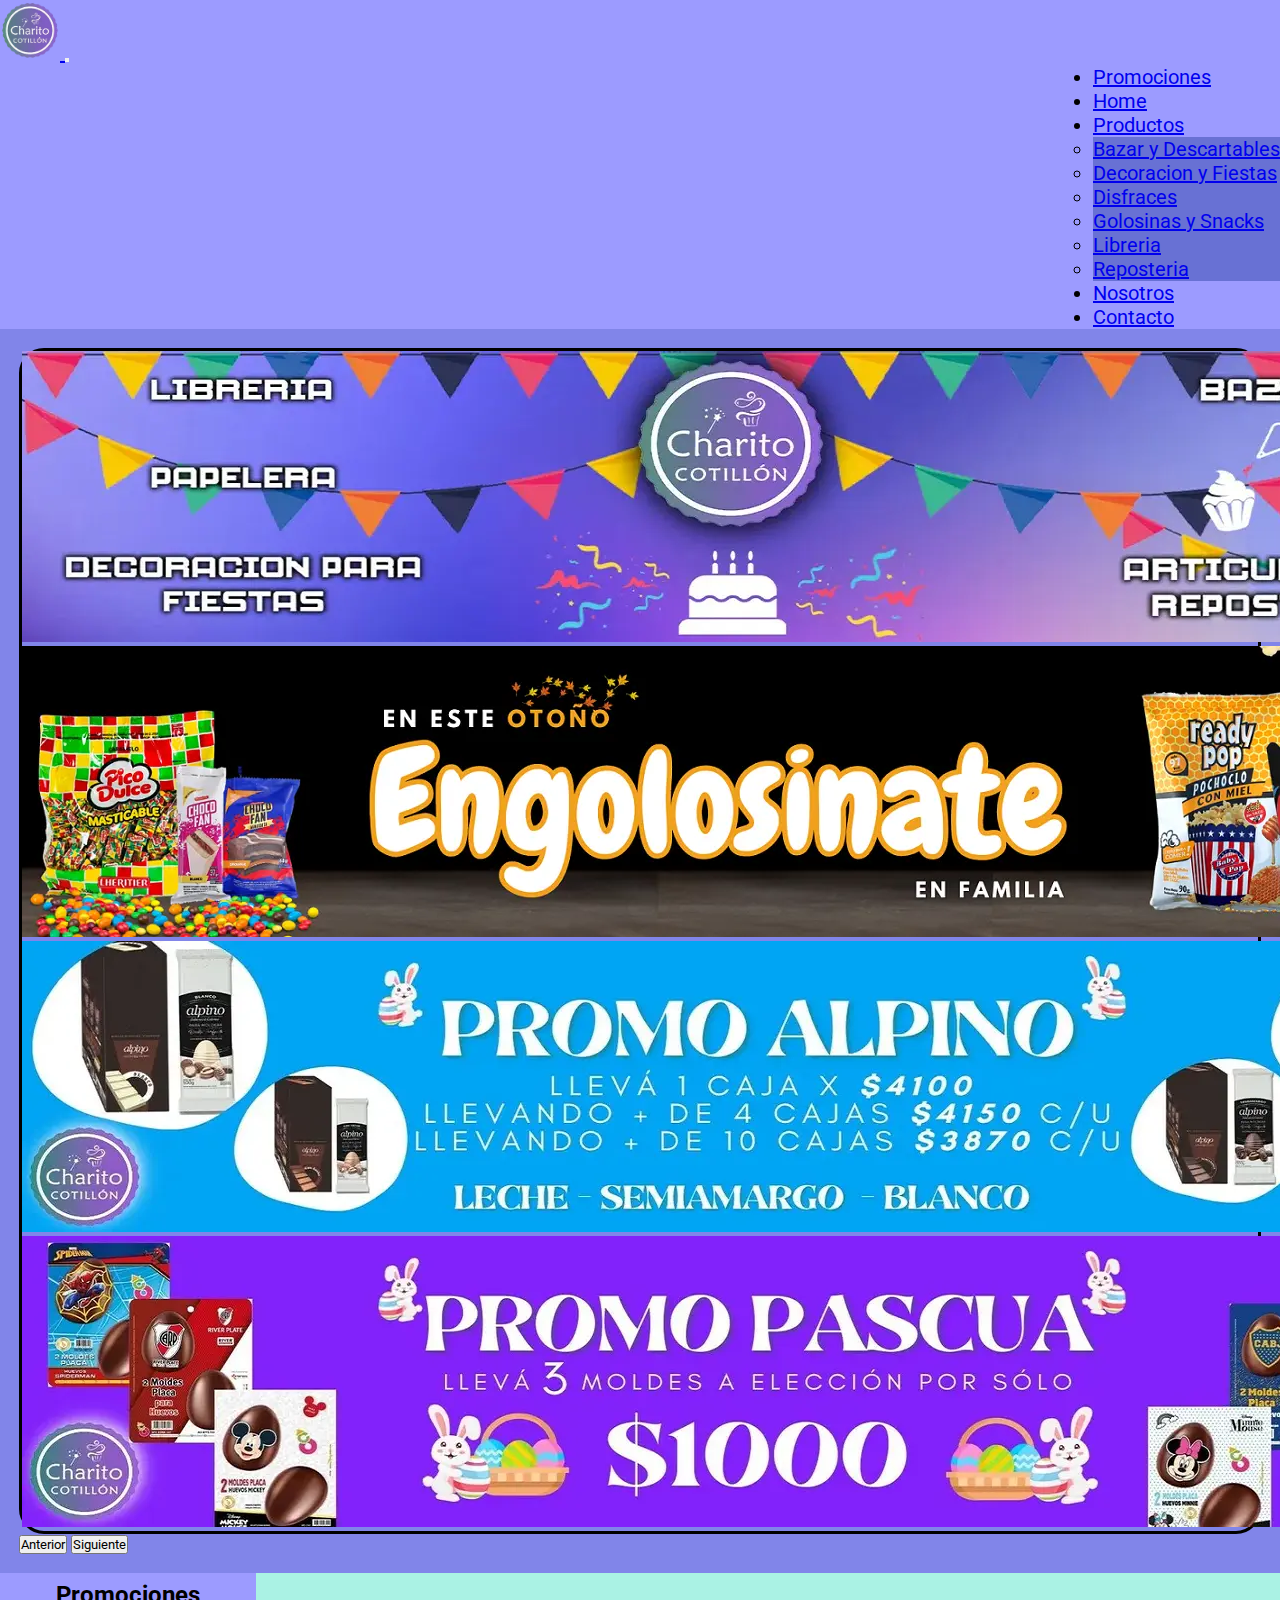
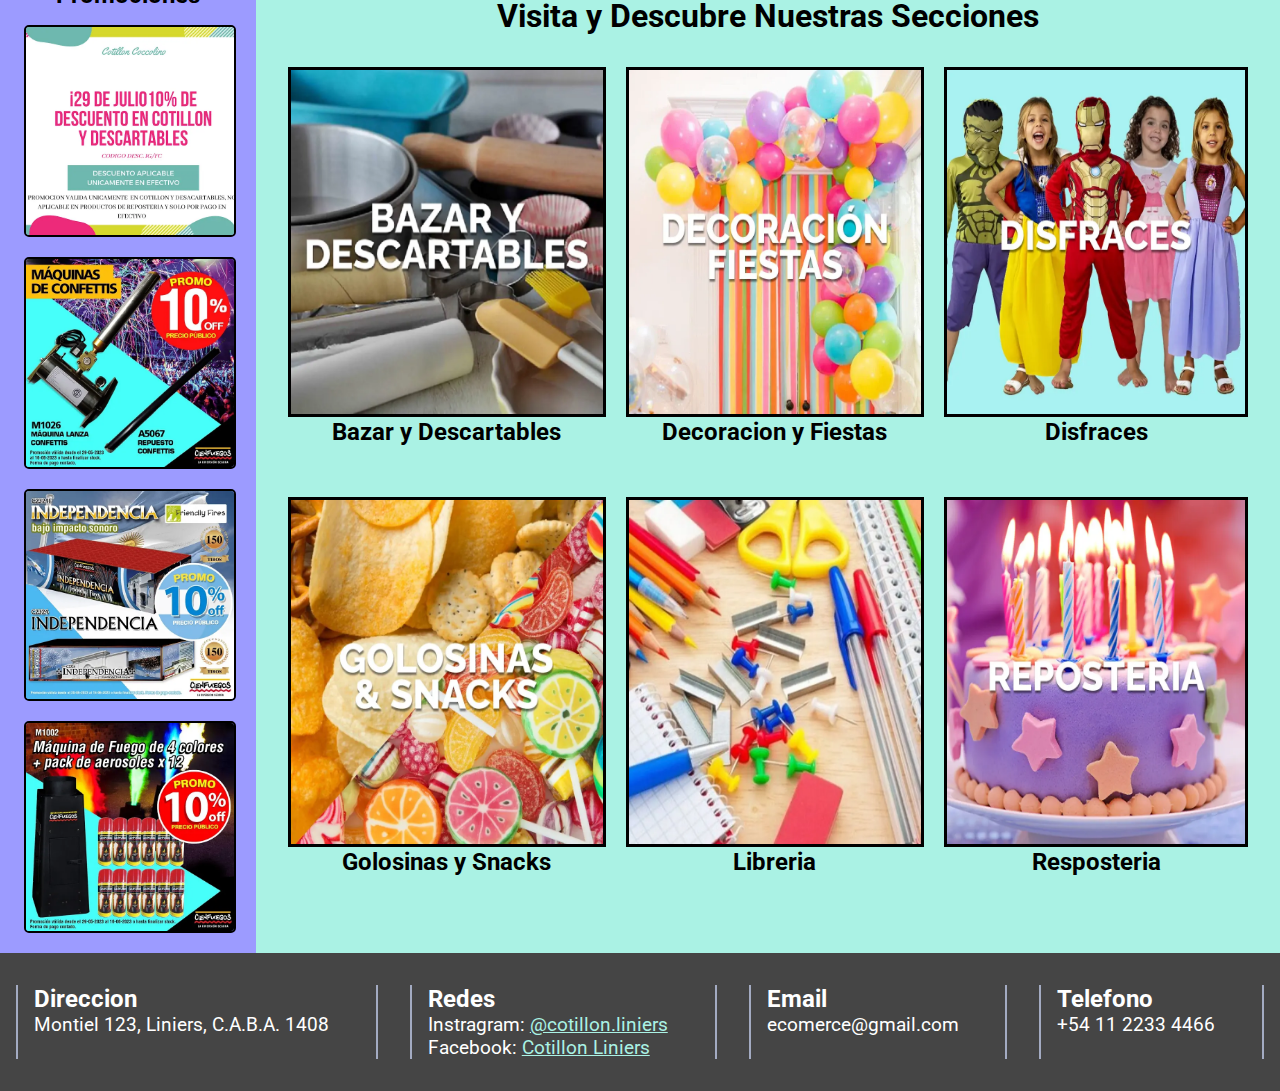
<file: index.html>
<!--
    Esto es todo lo que aprendi profe.
    ---CAMBIAR EL LINKEO A STYLE.CSS  en todas las paginas Y BORRAR ESTO UNA VEZ ESTE TERMINADO
-->
<!DOCTYPE html>
<html lang="en">
<head>
    <meta charset="UTF-8">
    <meta name="viewport" content="width=device-width, initial-scale=1.0">
    <title>Cottillon Liniers</title>
    
    <!--Para los metas-->
    <meta name="description" content="Encuentra Todo para tus Fiestas en Nuestro Cotillón, Entra y Descubre Nuestras Secciones Especiales">
    <meta name="keywords" content="Cotillon, Fiestas, Decoracion, Accesorios, Articulos festivos, Disfraces">

    <!--Para el icono-->
    <link rel="short icon" href="img/logo.webp">

    <!--Tipografia-->
    <link rel="preconnect" href="https://fonts.googleapis.com">
    <link rel="preconnect" href="https://fonts.gstatic.com" crossorigin>
    <link href="https://fonts.googleapis.com/css2?family=Poppins:wght@200&family=Roboto:wght@300&display=swap" rel="stylesheet">
 
    <!--Bootstrap-->
    <link href="https://cdn.jsdelivr.net/npm/bootstrap@5.3.0/dist/css/bootstrap.min.css" rel="stylesheet" integrity="sha384-9ndCyUaIbzAi2FUVXJi0CjmCapSmO7SnpJef0486qhLnuZ2cdeRhO02iuK6FUUVM" crossorigin="anonymous">
 
    <!--Para vincular con CSS-->
    <link rel="stylesheet" href="css/style.css">

</head>
<body>
    <!--Para la barra de navegacion-->
    <nav class="navbar navbar-expand-md">
        <div class="container-fluid">
            <!--Para el Icono-->
            <a class="navbar-brand" href="index.html">
                <img src="img/logo.webp" alt="Icono del Cotillon de Liniers" width="60px" height="60px">
            </a>
            <button class="navbar-toggler" type="button" data-bs-toggle="collapse" data-bs-target="#navbarNav" aria-controls="navbarNav" aria-expanded="false" aria-label="Toggle navigation">
                <span class="navbar-toggler-icon"></span>
            </button>
            <!--Para el resto del menu de enlaces-->
            <div class="collapse navbar-collapse nav__ul--separacion" id="navbarNav">
                <ul class="navbar-nav">
                    <li class="nav-item">
                        <a class="nav-link" href="pages/promocion.html">Promociones</a>
                    </li>
                    <li class="nav-item">
                        <a class="nav-link" href="index.html">Home</a>
                    </li>
                    <li class="nav-item dropdown">
                        <a class="nav-link dropdown-toggle" href="pages/productos.html" role="button" data-bs-toggle="dropdown" aria-expanded="false">
                            Productos
                        </a>
                        <!--Para la sub lista-->
                        <ul class="dropdown-menu nav__ul-sub-lista">
                            <li><a class="dropdown-item" href="pages/pages-productos/bazar-descartables.html">Bazar y Descartables</a></li>
                            <li><a class="dropdown-item" href="pages/pages-productos/deco-fiestas.html">Decoracion y Fiestas</a></li>
                            <li><a class="dropdown-item" href="pages/pages-productos/disfreces.html">Disfraces</a></li>
                            <li><a class="dropdown-item" href="pages/pages-productos/gol-snacks.html">Golosinas y Snacks</a></li>
                            <li><a class="dropdown-item" href="pages/pages-productos/libreria.html">Libreria</a></li>
                            <li><a class="dropdown-item" href="pages/pages-productos/repo.html">Reposteria</a></li>
                        </ul>
                    </li>
                    <li class="nav-item">
                        <a class="nav-link" href="pages/nosotros.html">Nosotros</a>
                    </li>
                    <li class="nav-item">
                        <a class="nav-link" href="pages/contacto.html">Contacto</a>
                    </li>
                </ul>
            </div>
        </div>
    </nav>

    <!--En el header va el "Carrousel" de Bootstrap-->
    <header id="carouselExample" class="carousel slide">
        <div class="carousel-inner header__carousel">
            <div class="carousel-item active">
                <img src="img/carrousel-1.webp" class="d-block w-100" alt="Promocion">
            </div>
            <div class="carousel-item">
                <img src="img/carrousel-2.webp" class="d-block w-100" alt="Promocion">
            </div>
            <div class="carousel-item">
                <img src="img/carrousel-3.webp" class="d-block w-100" alt="Promocion">
            </div>
            <div class="carousel-item">
                <img src="img/carrousel-4.webp" class="d-block w-100" alt="Promocion">
            </div>
        </div>
        <button class="carousel-control-prev" type="button" data-bs-target="#carouselExample" data-bs-slide="prev">
            <span class="carousel-control-prev-icon" aria-hidden="true"></span>
            <span class="visually-hidden">Anterior</span>
        </button>
        <button class="carousel-control-next" type="button" data-bs-target="#carouselExample" data-bs-slide="next">
            <span class="carousel-control-next-icon" aria-hidden="true"></span>
            <span class="visually-hidden">Siguiente</span>
        </button>
    </header>

    <!--Para el contenido principal-->
    <main>
        <!--Para la estructura del aside, que se ubicara en la izquierda-->
        <aside>
            <div class="aside__sub-titulo">
                <h2>Promociones</h2>
            </div>
            <div class="aside__container">
                <article>
                    <img class="aside__promocion-img" src="img/prom-item-1.webp" alt="Promocion">
                </article>
                <article>
                    <img class="aside__promocion-img" src="img/prom-item-2.webp" alt="Promocion">
                </article>
                <article>
                    <img class="aside__promocion-img" src="img/prom-item-3.webp" alt="Promocion">
                </article>
                <article>
                    <img class="aside__promocion-img" src="img/prom-item-4.webp" alt="Promocion">
                </article>
            </div>
        </aside>

        <!--Para el section, se ubicara a la derecha-->
        <section>
            <div class="section__titulo">
                <h1>Visita y Descubre Nuestras Secciones</h1>
            </div>
            <div class="section__article-container">
                <article class="section__article-item">
                    <a href="pages/pages-productos/bazar-descartables.html">
                        <img src="img/art-bazar.webp" alt="Bazar y Descartables" class="section__article-img">
                    </a>
                    <h2>Bazar y Descartables</h2>
                </article>
                <article class="section__article-item">
                    <a href="pages/pages-productos/deco-fiestas.html">
                        <img src="img/art-deco.webp" alt="Decoracion y Fiestas" class="section__article-img">
                    </a>
                    <h2>Decoracion y Fiestas</h2>
                </article>
                <article class="section__article-item">
                    <a href="pages/pages-productos/disfreces.html">
                        <img src="img/art-disfraz.webp" alt="Disfraces" class="section__article-img">
                    </a>
                    <h2>Disfraces</h2>
                </article>
                <article class="section__article-item">
                    <a href="pages/pages-productos/gol-snacks.html">
                        <img src="img/art-gol-snacks.webp" alt="Golosinas y Snacks" class="section__article-img">
                    </a>
                    <h2>Golosinas y Snacks</h2>
                </article>
                <article class="section__article-item">
                    <a href="pages/pages-productos/libreria.html">
                        <img src="img/art-libro.webp" alt="Libreria" class="section__article-img">
                    </a>
                    <h2>Libreria</h2>
                </article>
                <article class="section__article-item">
                    <a href="pages/pages-productos/repo.html">
                        <img src="img/art-repo.webp" alt="Reposteria" class="section__article-img">
                    </a>
                    <h2>Resposteria</h2>
                </article>
            </div>
        </section>
    </main>

    <!--Para el Pie de Pagina-->
    <footer>
        <!--Dirreccion-->
        <div>
            <h3>Direccion</h3>
            <p>Montiel 123, Liniers, C.A.B.A. 1408</p>
        </div>
        <!--Redes-->
        <div class="redes">
            <ul>
                <h3>Redes</h3>
                <li>Instragram: <a href="https://www.instagram.com/" target="_blank">@cotillon.liniers</a></li>
                <li>Facebook: <a href="https://www.facebook.com/" target="_blank">Cotillon Liniers</a></li>
            </ul>
        </div>
        <!--Email-->
        <div>
            <h3>Email</h3>
            <p>ecomerce@gmail.com</p>
        </div>
        <!--Telefono-->
        <div>
            <h3>Telefono</h3>
            <p>+54 11 2233 4466</p>
        </div>
    </footer>

    <!--Para el Script de JavaScript de Bootstrap-->
    <script src="https://cdn.jsdelivr.net/npm/bootstrap@5.3.0/dist/js/bootstrap.bundle.min.js" integrity="sha384-geWF76RCwLtnZ8qwWowPQNguL3RmwHVBC9FhGdlKrxdiJJigb/j/68SIy3Te4Bkz" crossorigin="anonymous"></script>
</body>
</html>
</file>
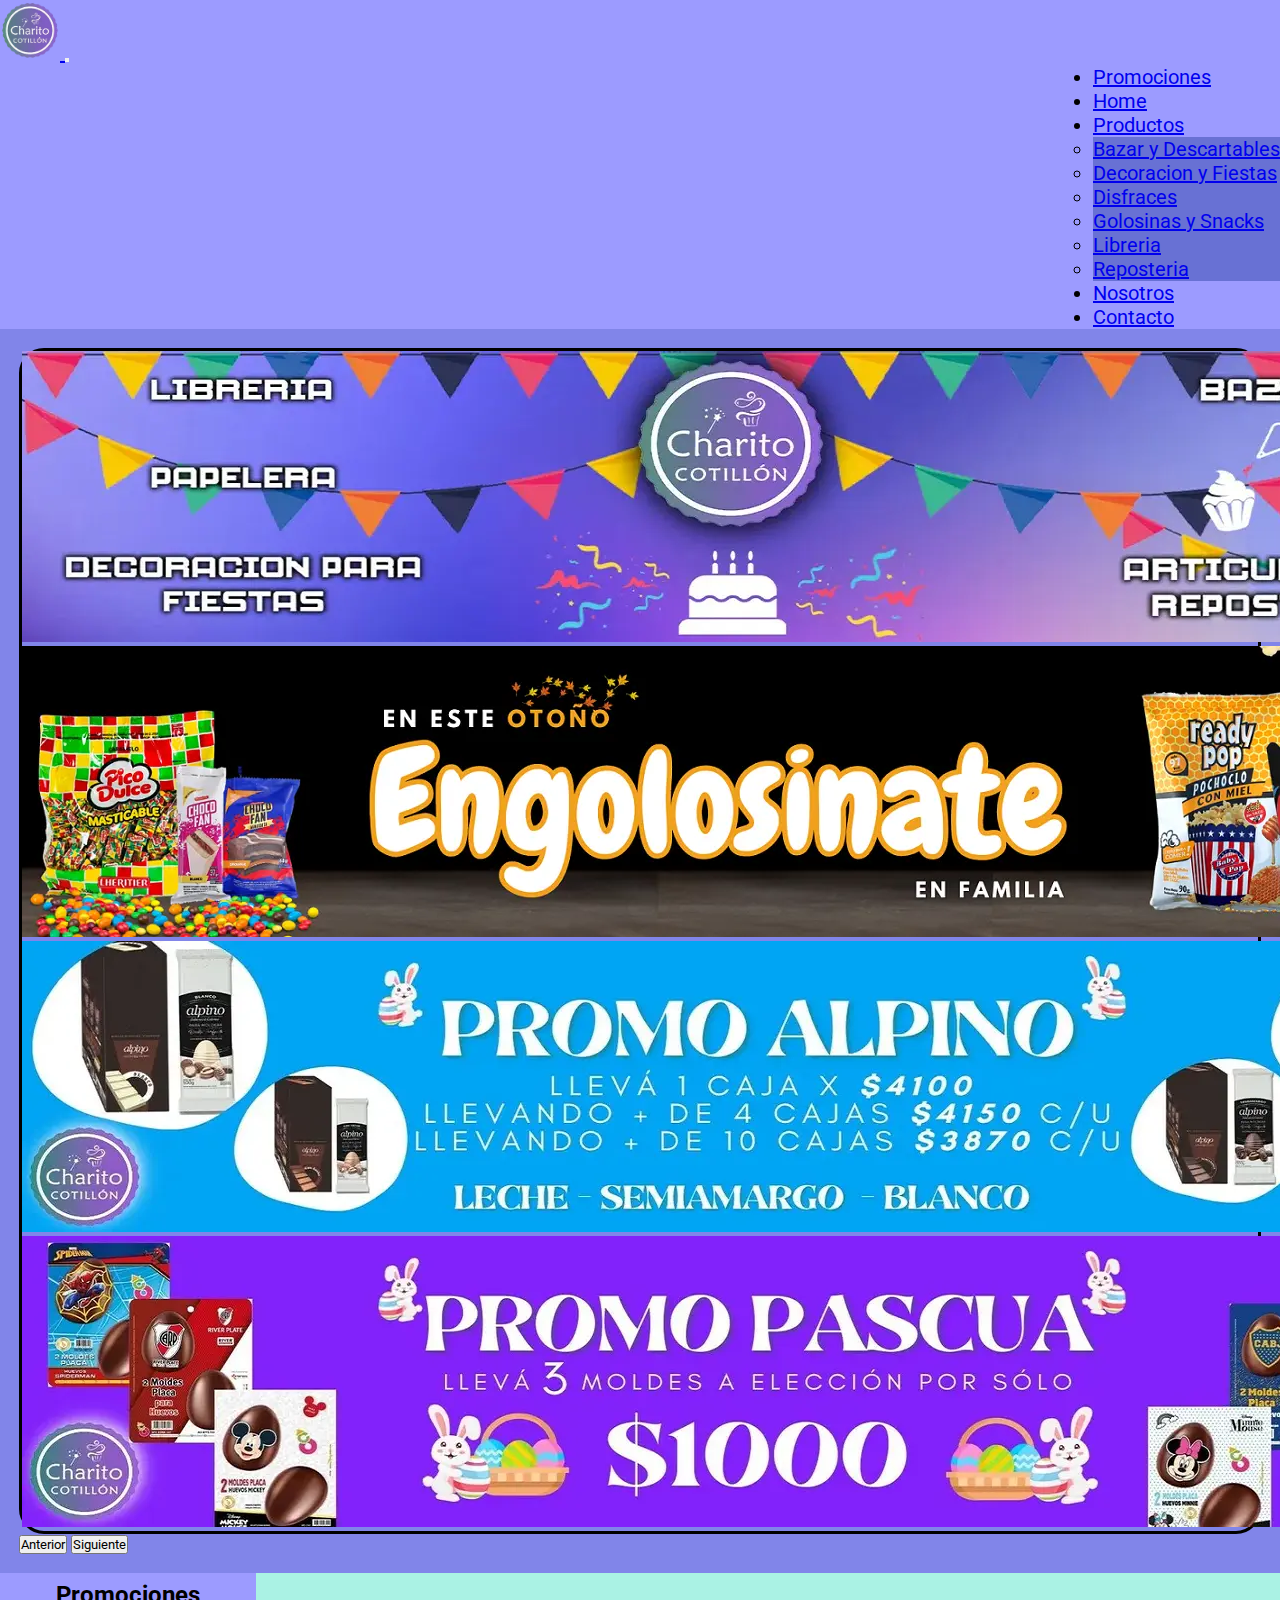
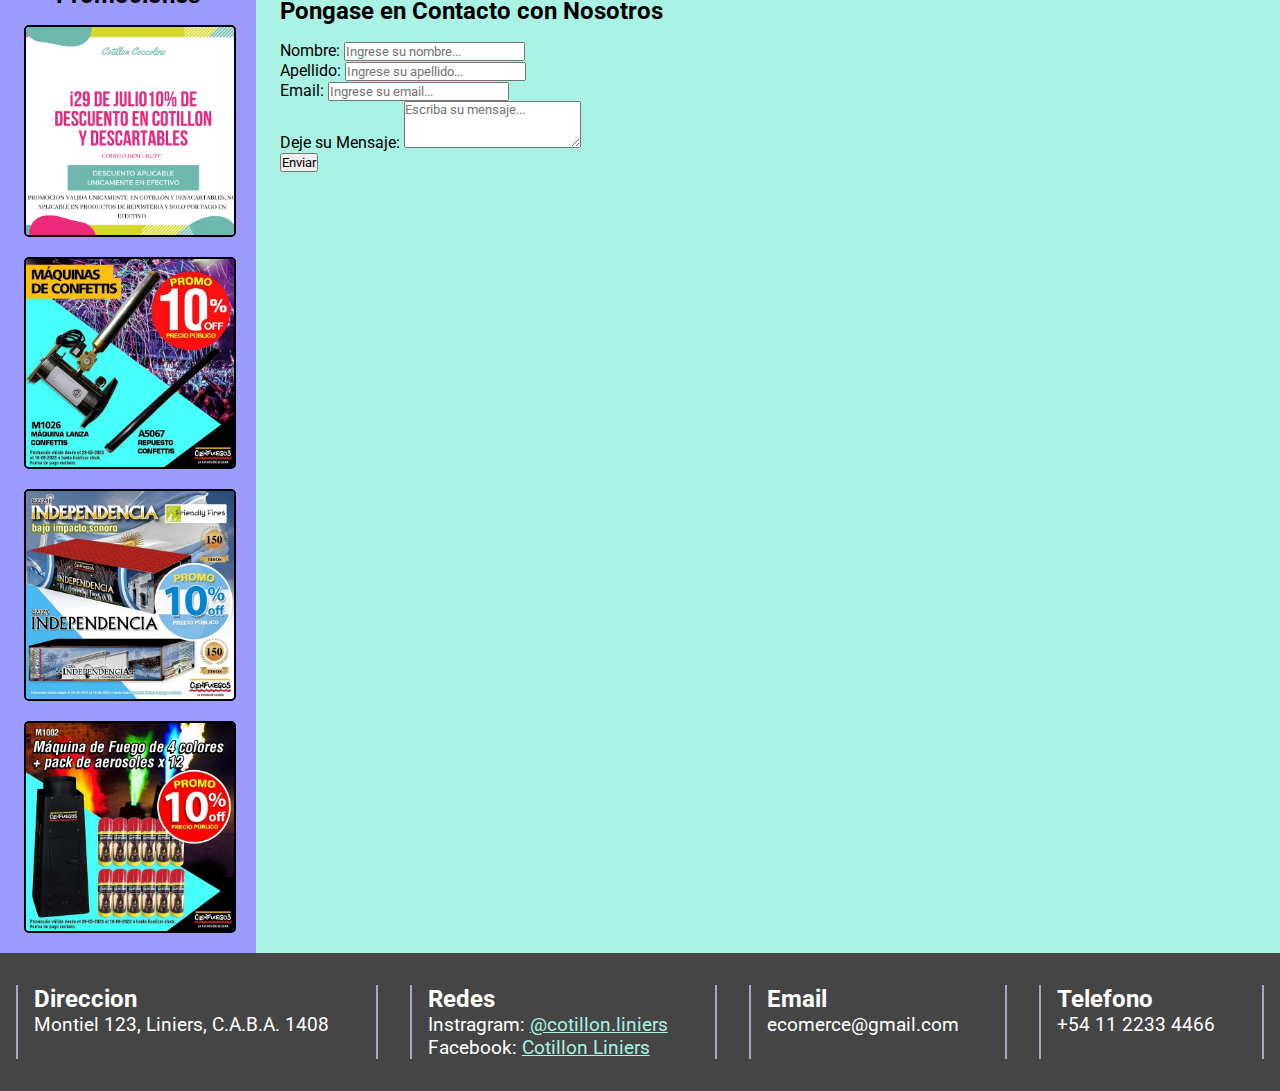
<file: pages/contacto.html>
<!DOCTYPE html>
<html lang="en">
<head>
    <meta charset="UTF-8">
    <meta name="viewport" content="width=device-width, initial-scale=1.0">
    <title>Contacto</title>

    <!--Para los metas-->
    <meta name="description" content="Encuentra Todo para tus Fiestas en Nuestro Cotillón, Entra y Descubre Nuestras Secciones Especiales">
    <meta name="keywords" content="Cotillon, Fiestas, Decoracion, Accesorios, Articulos festivos, Disfraces">

    <!--Para el icono-->
    <link rel="short icon" href="../img/logo.webp">

    <!--Tipografia-->
    <link rel="preconnect" href="https://fonts.googleapis.com">
    <link rel="preconnect" href="https://fonts.gstatic.com" crossorigin>
    <link href="https://fonts.googleapis.com/css2?family=Poppins:wght@200&family=Roboto:wght@300&display=swap" rel="stylesheet">
 
    <!--Bootstrap-->
    <link href="https://cdn.jsdelivr.net/npm/bootstrap@5.3.0/dist/css/bootstrap.min.css" rel="stylesheet" integrity="sha384-9ndCyUaIbzAi2FUVXJi0CjmCapSmO7SnpJef0486qhLnuZ2cdeRhO02iuK6FUUVM" crossorigin="anonymous">
 
    <!--Para vincular con CSS-->
    <link rel="stylesheet" href="../css/style.css">

</head>
<body>
    <!--Para la barra de navegacion-->
    <nav class="navbar navbar-expand-md">
        <div class="container-fluid">
            <!--Para el Icono-->
            <a class="navbar-brand" href="../index.html">
                <img src="../img/logo.webp" alt="icono" width="60px" height="60px">
            </a>
            <button class="navbar-toggler" type="button" data-bs-toggle="collapse" data-bs-target="#navbarNav" aria-controls="navbarNav" aria-expanded="false" aria-label="Toggle navigation">
                <span class="navbar-toggler-icon"></span>
            </button>
            <!--Para el resto del menu de enlaces-->
            <div class="collapse navbar-collapse nav__ul--separacion" id="navbarNav">
                <ul class="navbar-nav">
                    <li class="nav-item">
                        <a class="nav-link" href="promocion.html">Promociones</a>
                    </li>
                    <li class="nav-item">
                        <a class="nav-link" href="../index.html">Home</a>
                    </li>
                    <li class="nav-item dropdown">
                        <a class="nav-link dropdown-toggle" href="productos.html" role="button" data-bs-toggle="dropdown" aria-expanded="false">
                            Productos
                        </a>
                        <!--Para la sub lista-->
                        <ul class="dropdown-menu nav__ul-sub-lista">
                            <li><a class="dropdown-item" href="pages-productos/bazar-descartables.html">Bazar y Descartables</a></li>
                            <li><a class="dropdown-item" href="pages-productos/deco-fiestas.html">Decoracion y Fiestas</a></li>
                            <li><a class="dropdown-item" href="pages-productos/disfreces.html">Disfraces</a></li>
                            <li><a class="dropdown-item" href="pages-productos/gol-snacks.html">Golosinas y Snacks</a></li>
                            <li><a class="dropdown-item" href="pages-productos/libreria.html">Libreria</a></li>
                            <li><a class="dropdown-item" href="pages-productos/repo.html">Reposteria</a></li>
                        </ul>
                    </li>
                    <li class="nav-item">
                        <a class="nav-link" href="nosotros.html">Nosotros</a>
                    </li>
                    <li class="nav-item">
                        <a class="nav-link" href="contacto.html">Contacto</a>
                    </li>
                </ul>
            </div>
        </div>
    </nav>

    <!--En este header va el "Carrousel" de Bootstrap-->
    <header id="carouselExample" class="carousel slide">
        <div class="carousel-inner header__carousel">
            <div class="carousel-item active">
                <img src="../img/carrousel-1.webp" class="d-block w-100" alt="Promocion">
            </div>
            <div class="carousel-item">
                <img src="../img/carrousel-2.webp" class="d-block w-100" alt="Promocion">
            </div>
            <div class="carousel-item">
                <img src="../img/carrousel-3.webp" class="d-block w-100" alt="Promocion">
            </div>
            <div class="carousel-item">
                <img src="../img/carrousel-4.webp" class="d-block w-100" alt="Promocion">
            </div>
        </div>
        <button class="carousel-control-prev" type="button" data-bs-target="#carouselExample" data-bs-slide="prev">
            <span class="carousel-control-prev-icon" aria-hidden="true"></span>
            <span class="visually-hidden">Anterior</span>
        </button>
        <button class="carousel-control-next" type="button" data-bs-target="#carouselExample" data-bs-slide="next">
            <span class="carousel-control-next-icon" aria-hidden="true"></span>
            <span class="visually-hidden">Siguiente</span>
        </button>
    </header>

    <!--Para la parte principal-->
    <div class="main">
        <!--Para la estructura del aside, que se ubicara en la izquierda-->
        <aside>
            <div class="aside__sub-titulo">
                <h2>Promociones</h2>
            </div>
            <div class="aside__container">
                <article>
                    <img class="aside__promocion-img" src="../img/prom-item-1.webp" alt="Promocion">
                </article>
                <article>
                    <img class="aside__promocion-img" src="../img/prom-item-2.webp" alt="Promocion">
                </article>
                <article>
                    <img class="aside__promocion-img" src="../img/prom-item-3.webp" alt="Promocion">
                </article>
                <article>
                    <img class="aside__promocion-img" src="../img/prom-item-4.webp" alt="Promocion">
                </article>
            </div>
        </aside>

        <!--Para el section, se ubicara a la derecha-->
        <section>
            <div class="section__formulario">
                <!--Titulo del Contacto-->
                <div>
                    <h3>Pongase en Contacto con Nosotros</h3>
                </div>
                <!--Para el formulario de contacto, se uso bootstrap-->
                <form class="row g-3 needs-validation" novalidate>
                    <div class="mb-3">
                        <label for="exampleFormControlInput1" class="form-label">Nombre:</label>
                        <input type="text" class="form-control" id="exampleFormControlInput1" placeholder="Ingrese su nombre..." required>
                    </div>
                    <div class="mb-3">
                        <label for="exampleFormControlInput1" class="form-label">Apellido:</label>
                        <input type="text" class="form-control" id="exampleFormControlInput1" placeholder="Ingrese su apellido..." required>
                    </div>
                    <div class="mb-3">
                        <label for="exampleFormControlInput1" class="form-label">Email:</label>
                        <input type="email" class="form-control" id="exampleFormControlInput1" placeholder="Ingrese su email..." required>
                    </div>
                    <div class="mb-3">
                        <label for="exampleFormControlTextarea1" class="form-label">Deje su Mensaje:</label>
                        <textarea class="form-control" id="exampleFormControlTextarea1" rows="3" placeholder="Escriba su mensaje..."></textarea>
                    </div>
                    <div class="col-12">
                        <button class="btn btn-primary" type="submit">Enviar</button>
                    </div>
                </form>
            </div>
        </section>
    </div>
    
    <!--Para el Pie de Pagina-->
    <footer>
        <!--Dirreccion-->
        <div>
            <h3>Direccion</h3>
            <p>Montiel 123, Liniers, C.A.B.A. 1408</p>
        </div>
        <!--Redes-->
        <div class="redes">
            <ul>
                <h3>Redes</h3>
                <li>Instragram: <a href="https://www.instagram.com/" target="_blank">@cotillon.liniers</a></li>
                <li>Facebook: <a href="https://www.facebook.com/" target="_blank">Cotillon Liniers</a></li>
            </ul>
        </div>
        <!--Email-->
        <div>
            <h3>Email</h3>
            <p>ecomerce@gmail.com</p>
        </div>
        <!--Telefono-->
        <div>
            <h3>Telefono</h3>
            <p>+54 11 2233 4466</p>
        </div>
    </footer>

    <!--Para el Script de JavaScript de Bootstrap-->
    <script src="https://cdn.jsdelivr.net/npm/bootstrap@5.3.0/dist/js/bootstrap.bundle.min.js" integrity="sha384-geWF76RCwLtnZ8qwWowPQNguL3RmwHVBC9FhGdlKrxdiJJigb/j/68SIy3Te4Bkz" crossorigin="anonymous"></script>
</body>
</html>
</file>
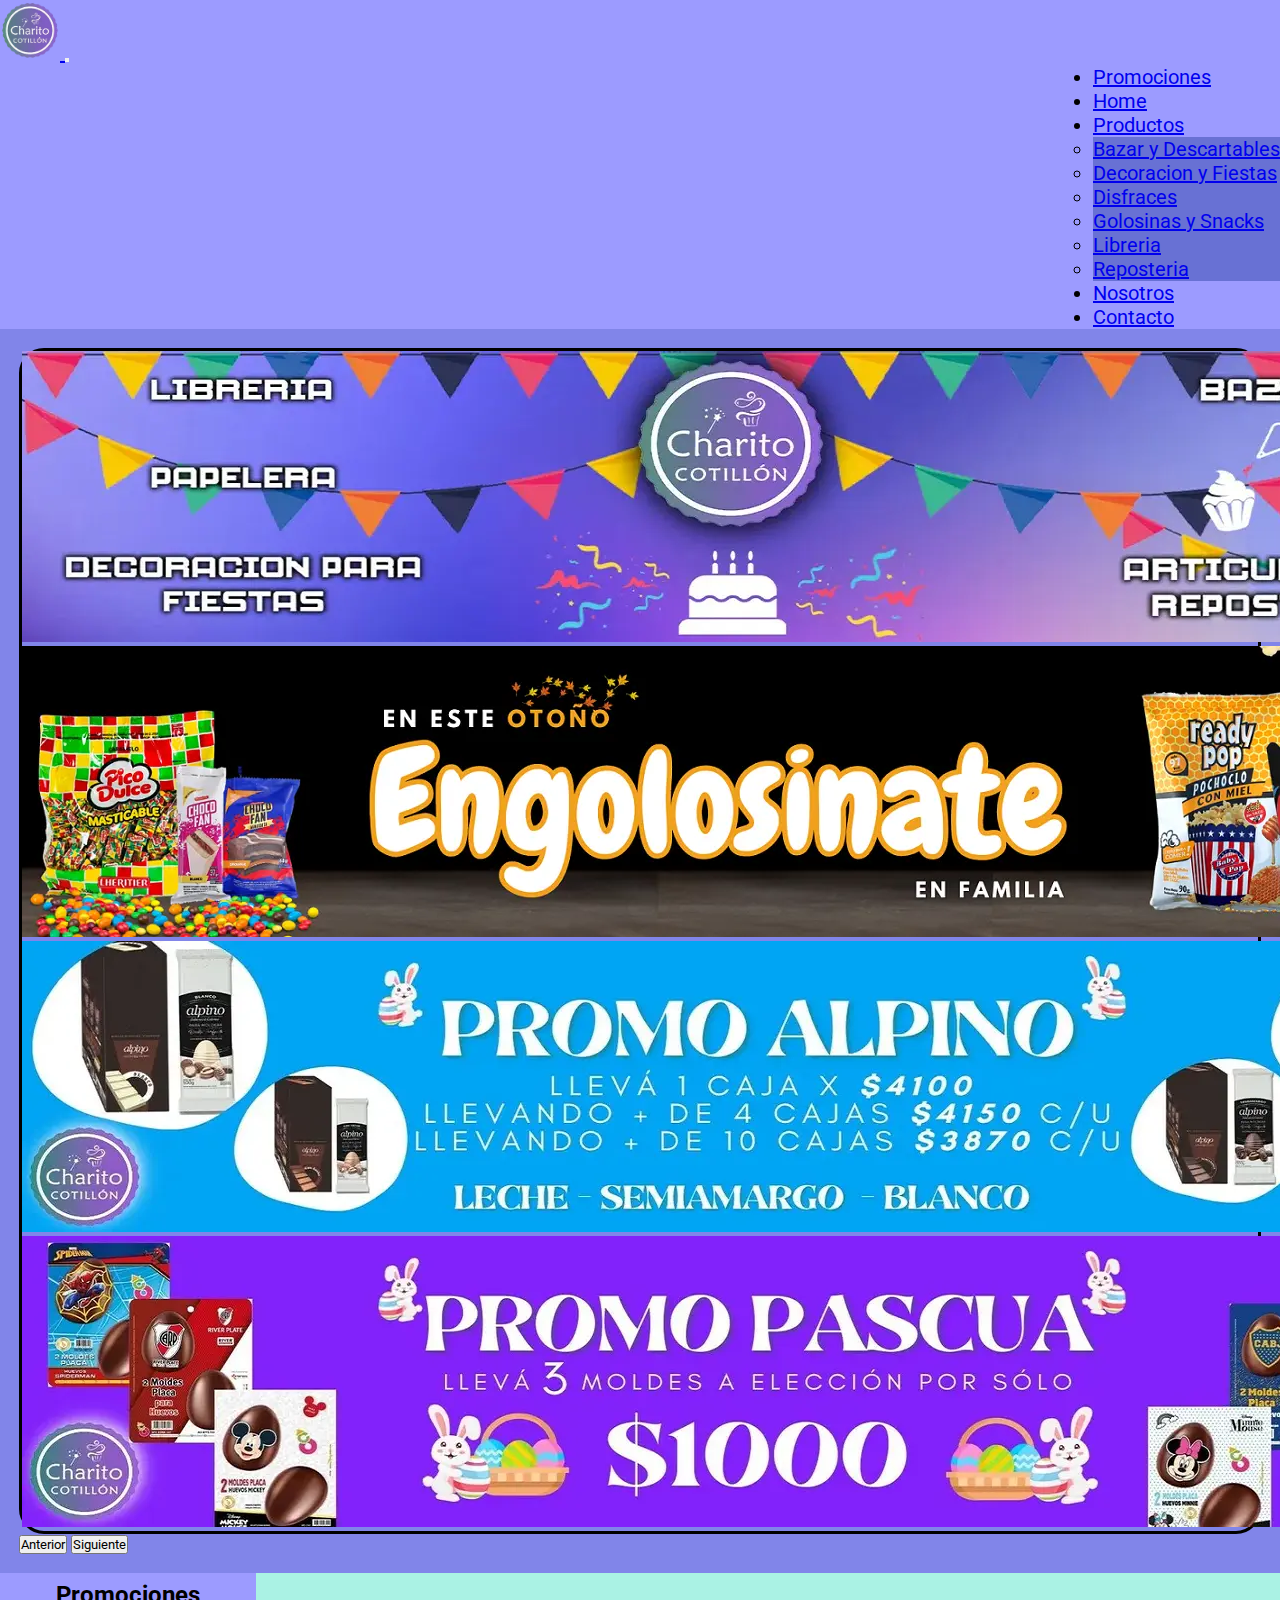
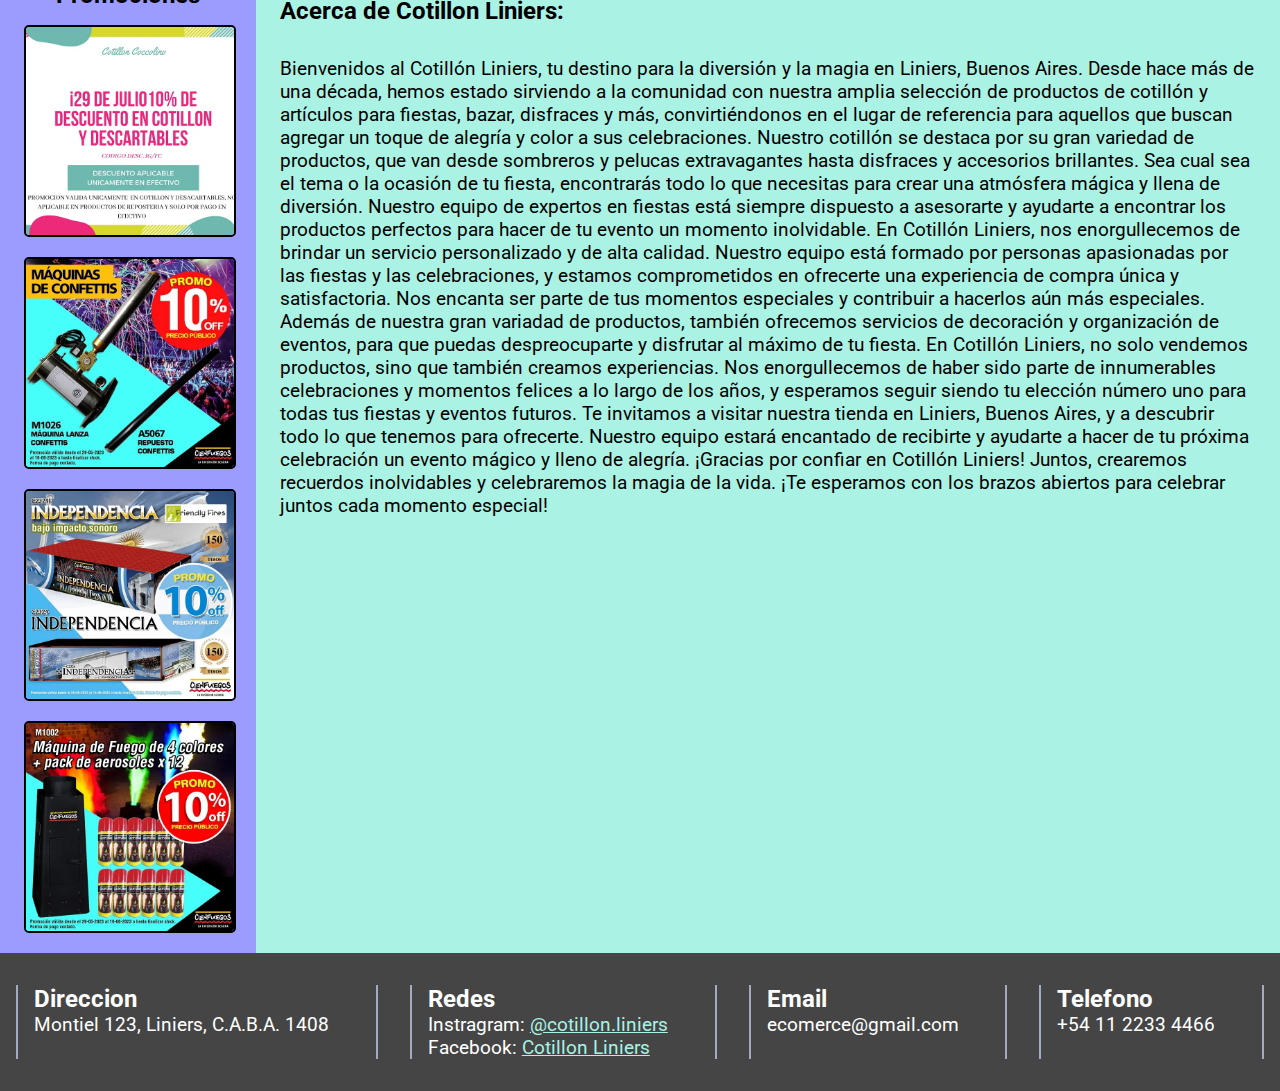
<file: pages/nosotros.html>
<!DOCTYPE html>
<html lang="en">
<head>
    <meta charset="UTF-8">
    <meta name="viewport" content="width=device-width, initial-scale=1.0">
    <title>Nosotros</title>

    <!--Para los metas-->
    <meta name="description" content="Encuentra Todo para tus Fiestas en Nuestro Cotillón, Entra y Descubre Nuestras Secciones Especiales">
    <meta name="keywords" content="Cotillon, Fiestas, Decoracion, Accesorios, Articulos festivos, Disfraces">

    <!--Para el icono-->
    <link rel="short icon" href="../img/logo.webp">

    <!--Tipografia-->
    <link rel="preconnect" href="https://fonts.googleapis.com">
    <link rel="preconnect" href="https://fonts.gstatic.com" crossorigin>
    <link href="https://fonts.googleapis.com/css2?family=Poppins:wght@200&family=Roboto:wght@300&display=swap" rel="stylesheet">
 
    <!--Bootstrap-->
    <link href="https://cdn.jsdelivr.net/npm/bootstrap@5.3.0/dist/css/bootstrap.min.css" rel="stylesheet" integrity="sha384-9ndCyUaIbzAi2FUVXJi0CjmCapSmO7SnpJef0486qhLnuZ2cdeRhO02iuK6FUUVM" crossorigin="anonymous">
 
    <!--Para vincular con CSS-->
    <link rel="stylesheet" href="../css/style.css">
    
</head>
<body>
    <!--Para la barra de navegacion-->
    <nav class="navbar navbar-expand-md">
        <div class="container-fluid">
            <!--Para el Icono-->
            <a class="navbar-brand" href="../index.html">
                <img src="../img/logo.webp" alt="icono" width="60px" height="60px">
            </a>
            <button class="navbar-toggler" type="button" data-bs-toggle="collapse" data-bs-target="#navbarNav" aria-controls="navbarNav" aria-expanded="false" aria-label="Toggle navigation">
                <span class="navbar-toggler-icon"></span>
            </button>
            <!--Para el resto del menu de enlaces-->
            <div class="collapse navbar-collapse nav__ul--separacion" id="navbarNav">
                <ul class="navbar-nav">
                    <li class="nav-item">
                        <a class="nav-link" href="promocion.html">Promociones</a>
                    </li>
                    <li class="nav-item">
                        <a class="nav-link" href="../index.html">Home</a>
                    </li>
                    <li class="nav-item dropdown">
                        <a class="nav-link dropdown-toggle" href="productos.html" role="button" data-bs-toggle="dropdown" aria-expanded="false">
                            Productos
                        </a>
                        <!--Para la sub lista-->
                        <ul class="dropdown-menu nav__ul-sub-lista">
                            <li><a class="dropdown-item" href="pages-productos/bazar-descartables.html">Bazar y Descartables</a></li>
                            <li><a class="dropdown-item" href="pages-productos/deco-fiestas.html">Decoracion y Fiestas</a></li>
                            <li><a class="dropdown-item" href="pages-productos/disfreces.html">Disfraces</a></li>
                            <li><a class="dropdown-item" href="pages-productos/gol-snacks.html">Golosinas y Snacks</a></li>
                            <li><a class="dropdown-item" href="pages-productos/libreria.html">Libreria</a></li>
                            <li><a class="dropdown-item" href="pages-productos/repo.html">Reposteria</a></li>
                        </ul>
                    </li>
                    <li class="nav-item">
                        <a class="nav-link" href="nosotros.html">Nosotros</a>
                    </li>
                    <li class="nav-item">
                        <a class="nav-link" href="contacto.html">Contacto</a>
                    </li>
                </ul>
            </div>
        </div>
    </nav>

    <!--En este header va el "Carrousel" de Bootstrap-->
    <header id="carouselExample" class="carousel slide">
        <div class="carousel-inner header__carousel">
            <div class="carousel-item active">
                <img src="../img/carrousel-1.webp" class="d-block w-100" alt="Promocion">
            </div>
            <div class="carousel-item">
                <img src="../img/carrousel-2.webp" class="d-block w-100" alt="Promocion">
            </div>
            <div class="carousel-item">
                <img src="../img/carrousel-3.webp" class="d-block w-100" alt="Promocion">
            </div>
            <div class="carousel-item">
                <img src="../img/carrousel-4.webp" class="d-block w-100" alt="Promocion">
            </div>
        </div>
        <button class="carousel-control-prev" type="button" data-bs-target="#carouselExample" data-bs-slide="prev">
            <span class="carousel-control-prev-icon" aria-hidden="true"></span>
            <span class="visually-hidden">Anterior</span>
        </button>
        <button class="carousel-control-next" type="button" data-bs-target="#carouselExample" data-bs-slide="next">
            <span class="carousel-control-next-icon" aria-hidden="true"></span>
            <span class="visually-hidden">Siguiente</span>
        </button>
    </header>

    <!--Para la parte principal-->
    <div class="main">
        <!--Para la estructura del aside, que se ubicara en la izquierda-->
        <aside>
            <div class="aside__sub-titulo">
                <h2>Promociones</h2>
            </div>
            <div class="aside__container">
                <article>
                    <img class="aside__promocion-img" src="../img/prom-item-1.webp" alt="Promocion">
                </article>
                <article>
                    <img class="aside__promocion-img" src="../img/prom-item-2.webp" alt="Promocion">
                </article>
                <article>
                    <img class="aside__promocion-img" src="../img/prom-item-3.webp" alt="Promocion">
                </article>
                <article>
                    <img class="aside__promocion-img" src="../img/prom-item-4.webp" alt="Promocion">
                </article>
            </div>
        </aside>

        <!--Para el section, se ubicara a la derecha-->
        <section>
            <div class="section__nosotros">
                <h2>Acerca de Cotillon Liniers:</h2>
                <p>
                    Bienvenidos al Cotillón Liniers, tu destino para la diversión y la magia en Liniers, Buenos Aires. Desde hace más de una década, hemos estado sirviendo a la comunidad con nuestra amplia selección de productos de cotillón y artículos para fiestas, bazar, disfraces y más, convirtiéndonos en el lugar de referencia para aquellos que buscan agregar un toque de alegría y color a sus celebraciones.
                    Nuestro cotillón se destaca por su gran variedad de productos, que van desde sombreros y pelucas extravagantes hasta disfraces y accesorios brillantes. Sea cual sea el tema o la ocasión de tu fiesta, encontrarás todo lo que necesitas para crear una atmósfera mágica y llena de diversión. Nuestro equipo de expertos en fiestas está siempre dispuesto a asesorarte y ayudarte a encontrar los productos perfectos para hacer de tu evento un momento inolvidable.
                    En Cotillón Liniers, nos enorgullecemos de brindar un servicio personalizado y de alta calidad. Nuestro equipo está formado por personas apasionadas por las fiestas y las celebraciones, y estamos comprometidos en ofrecerte una experiencia de compra única y satisfactoria. Nos encanta ser parte de tus momentos especiales y contribuir a hacerlos aún más especiales.
                    Además de nuestra gran variadad de productos, también ofrecemos servicios de decoración y organización de eventos, para que puedas despreocuparte y disfrutar al máximo de tu fiesta. 
                    En Cotillón Liniers, no solo vendemos productos, sino que también creamos experiencias. Nos enorgullecemos de haber sido parte de innumerables celebraciones y momentos felices a lo largo de los años, y esperamos seguir siendo tu elección número uno para todas tus fiestas y eventos futuros.
                    Te invitamos a visitar nuestra tienda en Liniers, Buenos Aires, y a descubrir todo lo que tenemos para ofrecerte. Nuestro equipo estará encantado de recibirte y ayudarte a hacer de tu próxima celebración un evento mágico y lleno de alegría.
                    ¡Gracias por confiar en Cotillón Liniers! Juntos, crearemos recuerdos inolvidables y celebraremos la magia de la vida. ¡Te esperamos con los brazos abiertos para celebrar juntos cada momento especial!
                </p>
            </div>
        </section>
    </div>

    <!--Para el Pie de Pagina-->
    <footer>
        <!--Dirreccion-->
        <div>
            <h3>Direccion</h3>
            <p>Montiel 123, Liniers, C.A.B.A. 1408</p>
        </div>
        <!--Redes-->
        <div class="redes">
            <ul>
                <h3>Redes</h3>
                <li>Instragram: <a href="https://www.instagram.com/" target="_blank">@cotillon.liniers</a></li>
                <li>Facebook: <a href="https://www.facebook.com/" target="_blank">Cotillon Liniers</a></li>
            </ul>
        </div>
        <!--Email-->
        <div>
            <h3>Email</h3>
            <p>ecomerce@gmail.com</p>
        </div>
        <!--Telefono-->
        <div>
            <h3>Telefono</h3>
            <p>+54 11 2233 4466</p>
        </div>
    </footer>

    <!--Para el Scrip de JavaScript de Bootstrap-->
    <script src="https://cdn.jsdelivr.net/npm/bootstrap@5.3.0/dist/js/bootstrap.bundle.min.js" integrity="sha384-geWF76RCwLtnZ8qwWowPQNguL3RmwHVBC9FhGdlKrxdiJJigb/j/68SIy3Te4Bkz" crossorigin="anonymous"></script>
</body>
</html>
</file>
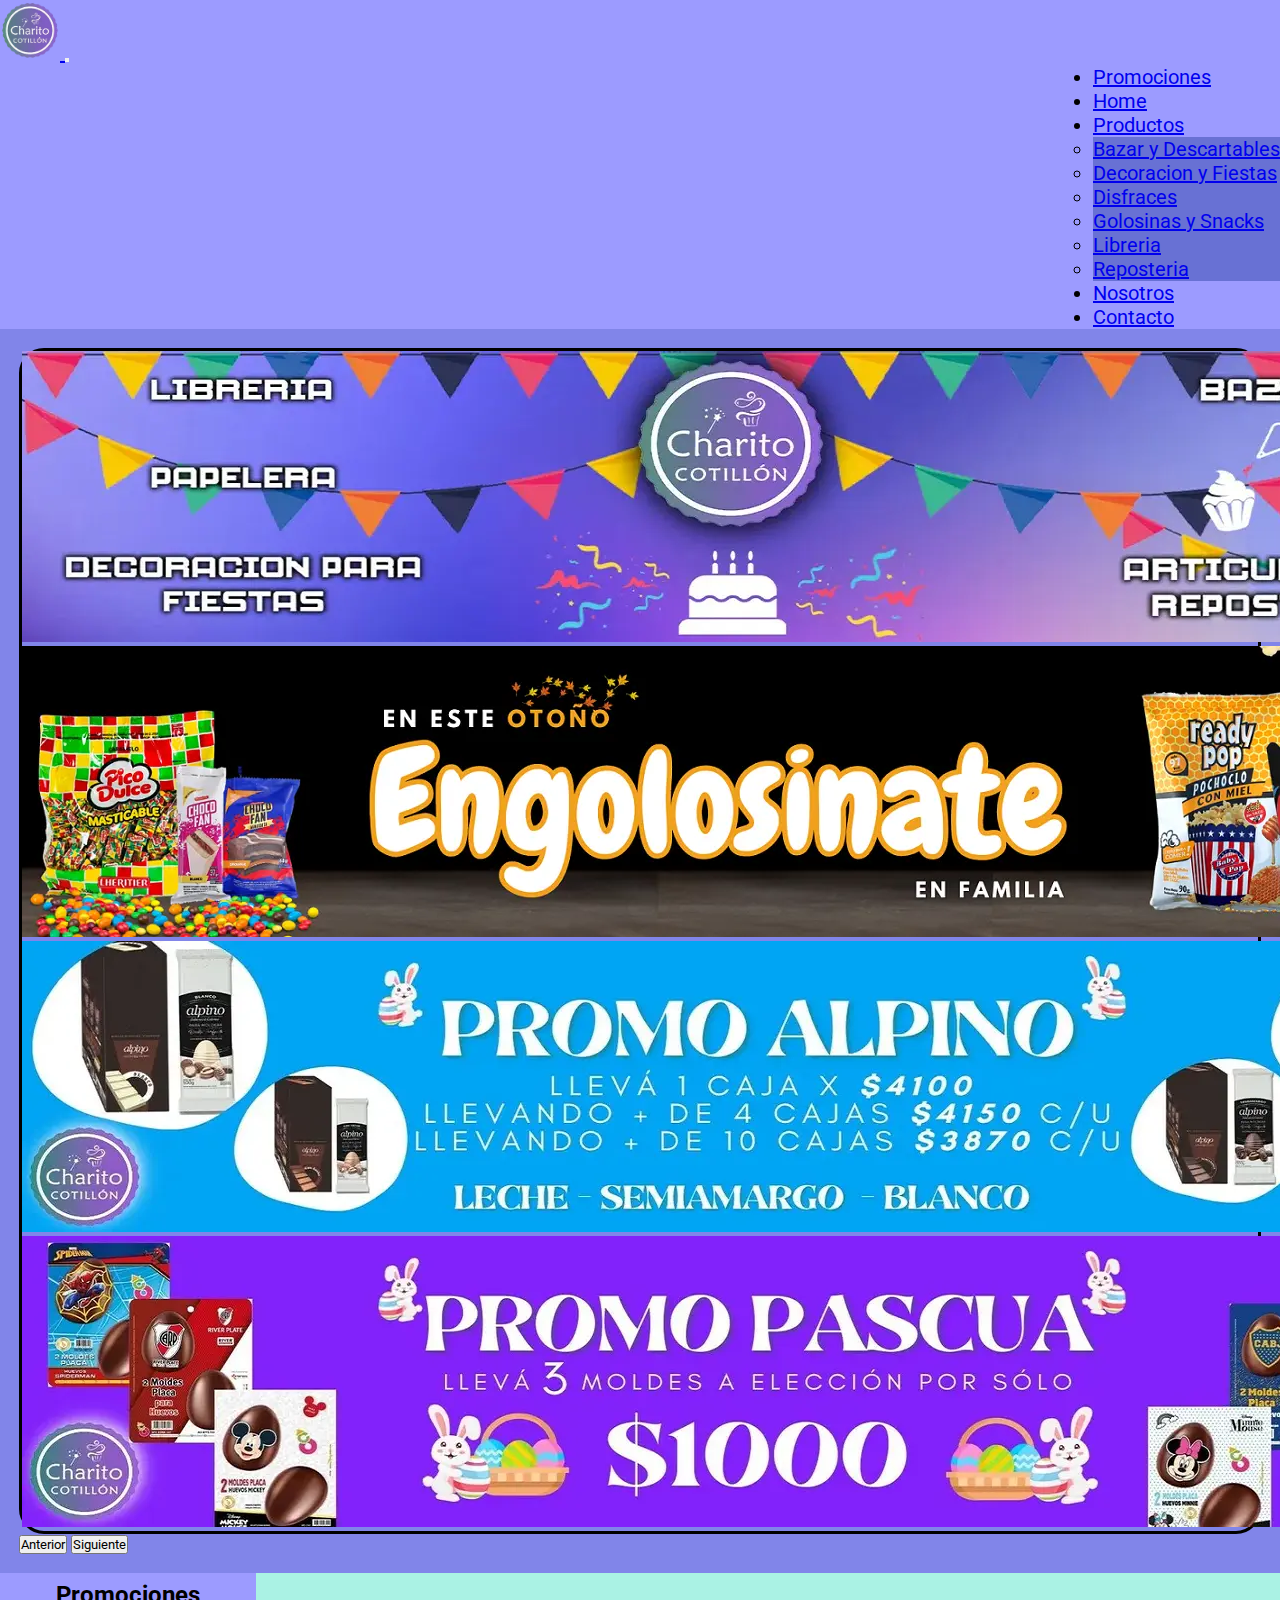
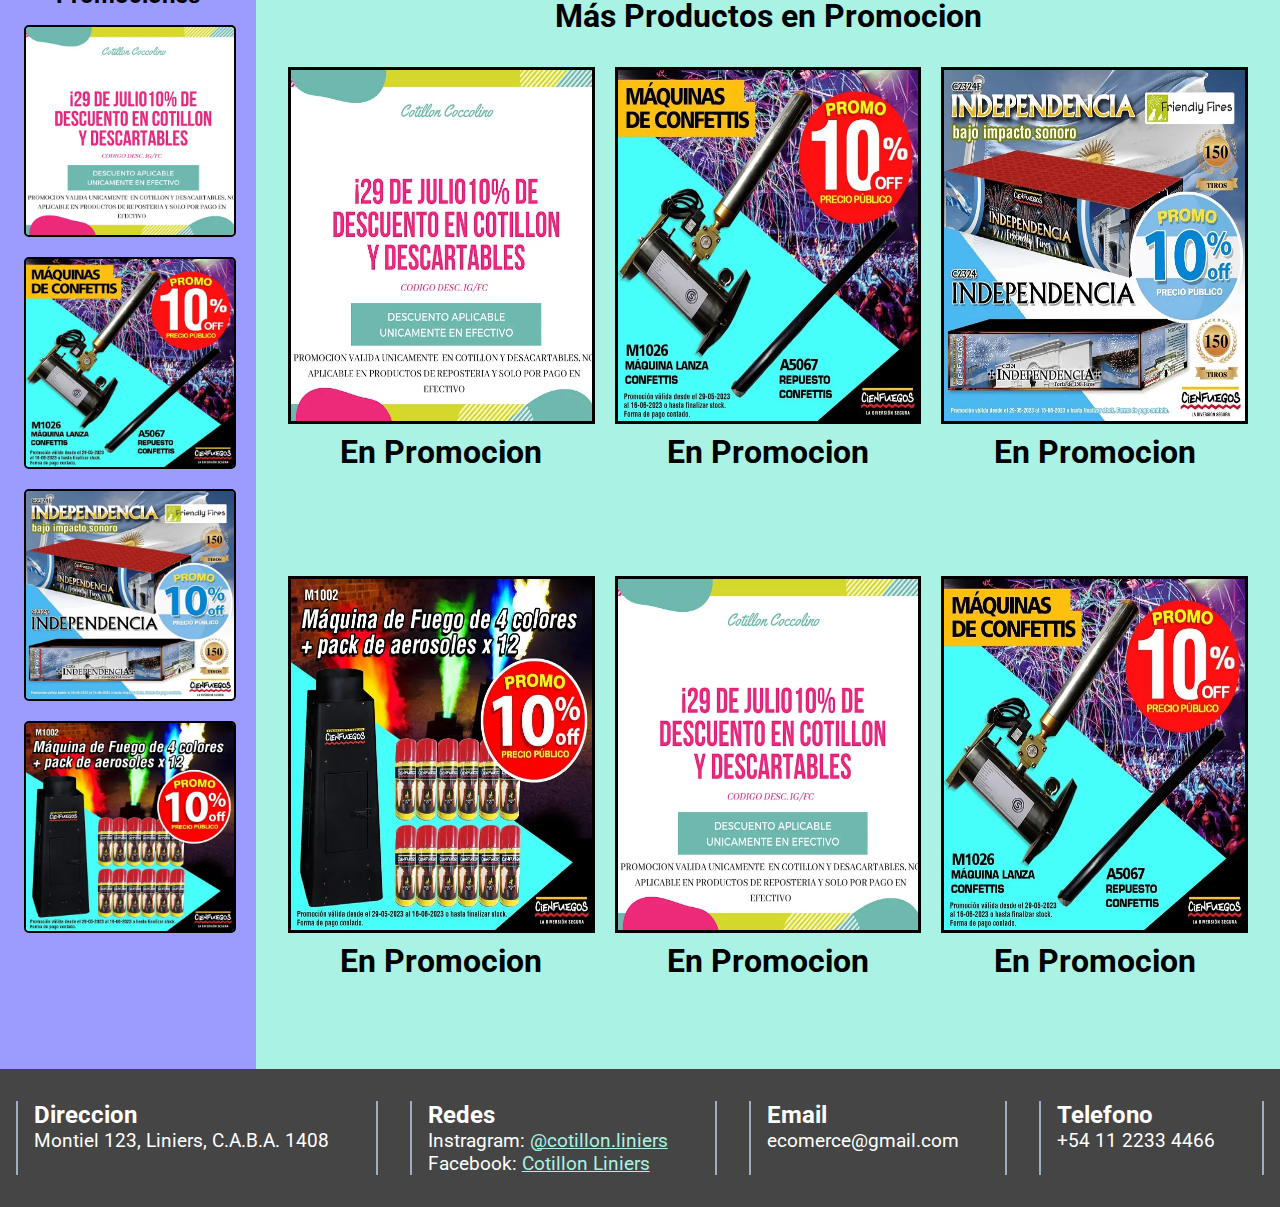
<file: pages/promocion.html>
<!DOCTYPE html>
<html lang="en">
<head>
    <meta charset="UTF-8">
    <meta name="viewport" content="width=device-width, initial-scale=1.0">
    <title>Promociones</title>

    <!--Para los metas-->
    <meta name="description" content="Encuentra Todo para tus Fiestas en Nuestro Cotillón, Entra y Descubre Nuestras Secciones Especiales">
    <meta name="keywords" content="Cotillon, Fiestas, Decoracion, Accesorios, Articulos festivos, Disfraces">

    <!--Para el icono-->
    <link rel="short icon" href="../img/logo.webp">

    <!--Tipografia-->
    <link rel="preconnect" href="https://fonts.googleapis.com">
    <link rel="preconnect" href="https://fonts.gstatic.com" crossorigin>
    <link href="https://fonts.googleapis.com/css2?family=Poppins:wght@200&family=Roboto:wght@300&display=swap" rel="stylesheet">
 
    <!--Bootstrap-->
    <link href="https://cdn.jsdelivr.net/npm/bootstrap@5.3.0/dist/css/bootstrap.min.css" rel="stylesheet" integrity="sha384-9ndCyUaIbzAi2FUVXJi0CjmCapSmO7SnpJef0486qhLnuZ2cdeRhO02iuK6FUUVM" crossorigin="anonymous">
 
    <!--Para vincular con CSS-->
    <link rel="stylesheet" href="../css/style.css">

</head>
<body>
    <!--Para la barra de navegacion-->
    <nav class="navbar navbar-expand-md">
        <div class="container-fluid">
            <!--Para el Icono-->
            <a class="navbar-brand" href="../index.html">
                <img src="../img/logo.webp" alt="icono" width="60px" height="60px">
            </a>
            <button class="navbar-toggler" type="button" data-bs-toggle="collapse" data-bs-target="#navbarNav" aria-controls="navbarNav" aria-expanded="false" aria-label="Toggle navigation">
                <span class="navbar-toggler-icon"></span>
            </button>
            <!--Para el resto del menu de enlaces-->
            <div class="collapse navbar-collapse nav__ul--separacion" id="navbarNav">
                <ul class="navbar-nav">
                    <li class="nav-item">
                        <a class="nav-link" href="promocion.html">Promociones</a>
                    </li>
                    <li class="nav-item">
                        <a class="nav-link" href="../index.html">Home</a>
                    </li>
                    <li class="nav-item dropdown">
                        <a class="nav-link dropdown-toggle" href="productos.html" role="button" data-bs-toggle="dropdown" aria-expanded="false">
                            Productos
                        </a>
                        <!--Para la sub lista-->
                        <ul class="dropdown-menu nav__ul-sub-lista">
                            <li><a class="dropdown-item" href="pages-productos/bazar-descartables.html">Bazar y Descartables</a></li>
                            <li><a class="dropdown-item" href="pages-productos/deco-fiestas.html">Decoracion y Fiestas</a></li>
                            <li><a class="dropdown-item" href="pages-productos/disfreces.html">Disfraces</a></li>
                            <li><a class="dropdown-item" href="pages-productos/gol-snacks.html">Golosinas y Snacks</a></li>
                            <li><a class="dropdown-item" href="pages-productos/libreria.html">Libreria</a></li>
                            <li><a class="dropdown-item" href="pages-productos/repo.html">Reposteria</a></li>
                        </ul>
                    </li>
                    <li class="nav-item">
                        <a class="nav-link" href="nosotros.html">Nosotros</a>
                    </li>
                    <li class="nav-item">
                        <a class="nav-link" href="contacto.html">Contacto</a>
                    </li>
                </ul>
            </div>
        </div>
    </nav>

    <!--En este header va el "Carrousel" de Bootstrap-->
    <header id="carouselExample" class="carousel slide">
        <div class="carousel-inner header__carousel">
            <div class="carousel-item active">
                <img src="../img/carrousel-1.webp" class="d-block w-100" alt="Promocion">
            </div>
            <div class="carousel-item">
                <img src="../img/carrousel-2.webp" class="d-block w-100" alt="Promocion">
            </div>
            <div class="carousel-item">
                <img src="../img/carrousel-3.webp" class="d-block w-100" alt="Promocion">
            </div>
            <div class="carousel-item">
                <img src="../img/carrousel-4.webp" class="d-block w-100" alt="Promocion">
            </div>
        </div>
        <button class="carousel-control-prev" type="button" data-bs-target="#carouselExample" data-bs-slide="prev">
            <span class="carousel-control-prev-icon" aria-hidden="true"></span>
            <span class="visually-hidden">Anterior</span>
        </button>
        <button class="carousel-control-next" type="button" data-bs-target="#carouselExample" data-bs-slide="next">
            <span class="carousel-control-next-icon" aria-hidden="true"></span>
            <span class="visually-hidden">Siguiente</span>
        </button>
    </header>

    <!--Para la parte principal-->
    <div class="main">
        <!--Para la estructura del aside, que se ubicara en la izquierda-->
        <aside>
            <div class="aside__sub-titulo">
                <h2>Promociones</h2>
            </div>
            <div class="aside__container">
                <article>
                    <img class="aside__promocion-img" src="../img/prom-item-1.webp" alt="Promocion">
                </article>
                <article>
                    <img class="aside__promocion-img" src="../img/prom-item-2.webp" alt="Promocion">
                </article>
                <article>
                    <img class="aside__promocion-img" src="../img/prom-item-3.webp" alt="Promocion">
                </article>
                <article>
                    <img class="aside__promocion-img" src="../img/prom-item-4.webp" alt="Promocion">
                </article>
            </div>
        </aside>

        <!--Para el section, se ubicara a la derecha-->
        <section>
            <div class="section__titulo">
                <h2>Más Productos en Promocion</h2>
            </div>
            <div class="section__article-container">
                <article class="section__article-item">
                    <a href="#">
                        <img src="../img/prom-item-1.webp" alt="Producto en Promocion" class="section__article-img">
                    </a>
                    <h3>En Promocion</h3>
                </article>
                <article class="section__article-item">
                    <a href="#">
                        <img src="../img/prom-item-2.webp" alt="Producto en Promocion" class="section__article-img">
                    </a>
                    <h3>En Promocion</h3>
                </article>
                <article class="section__article-item">
                    <a href="#">
                        <img src="../img/prom-item-3.webp" alt="Producto en Promocion" class="section__article-img">
                    </a>
                    <h3>En Promocion</h3>
                </article>
                <article class="section__article-item">
                    <a href="#">
                        <img src="../img/prom-item-4.webp" alt="Producto en Promocion" class="section__article-img">
                    </a>
                    <h3>En Promocion</h3>
                </article>
                <article class="section__article-item">
                    <a href="#">
                        <img src="../img/prom-item-1.webp" alt="Producto en Promocion" class="section__article-img">
                    </a>
                    <h3>En Promocion</h3>
                </article>
                <article class="section__article-item">
                    <a href="#">
                        <img src="../img/prom-item-2.webp" alt="Producto en Promocion" class="section__article-img">
                    </a>
                    <h3>En Promocion</h3>
                </article>
            </div>
        </section>
    </div>

    <!--Para el Pie de Pagina-->
    <footer>
        <!--Dirreccion-->
        <div>
            <h3>Direccion</h3>
            <p>Montiel 123, Liniers, C.A.B.A. 1408</p>
        </div>
        <!--Redes-->
        <div class="redes">
            <ul>
                <h3>Redes</h3>
                <li>Instragram: <a href="https://www.instagram.com/" target="_blank">@cotillon.liniers</a></li>
                <li>Facebook: <a href="https://www.facebook.com/" target="_blank">Cotillon Liniers</a></li>
            </ul>
        </div>
        <!--Email-->
        <div>
            <h3>Email</h3>
            <p>ecomerce@gmail.com</p>
        </div>
        <!--Telefono-->
        <div>
            <h3>Telefono</h3>
            <p>+54 11 2233 4466</p>
        </div>
    </footer>

    <!--Para el Scrip de JavaScript de Bootstrap-->
    <script src="https://cdn.jsdelivr.net/npm/bootstrap@5.3.0/dist/js/bootstrap.bundle.min.js" integrity="sha384-geWF76RCwLtnZ8qwWowPQNguL3RmwHVBC9FhGdlKrxdiJJigb/j/68SIy3Te4Bkz" crossorigin="anonymous"></script>
</body>
</html>
</file>
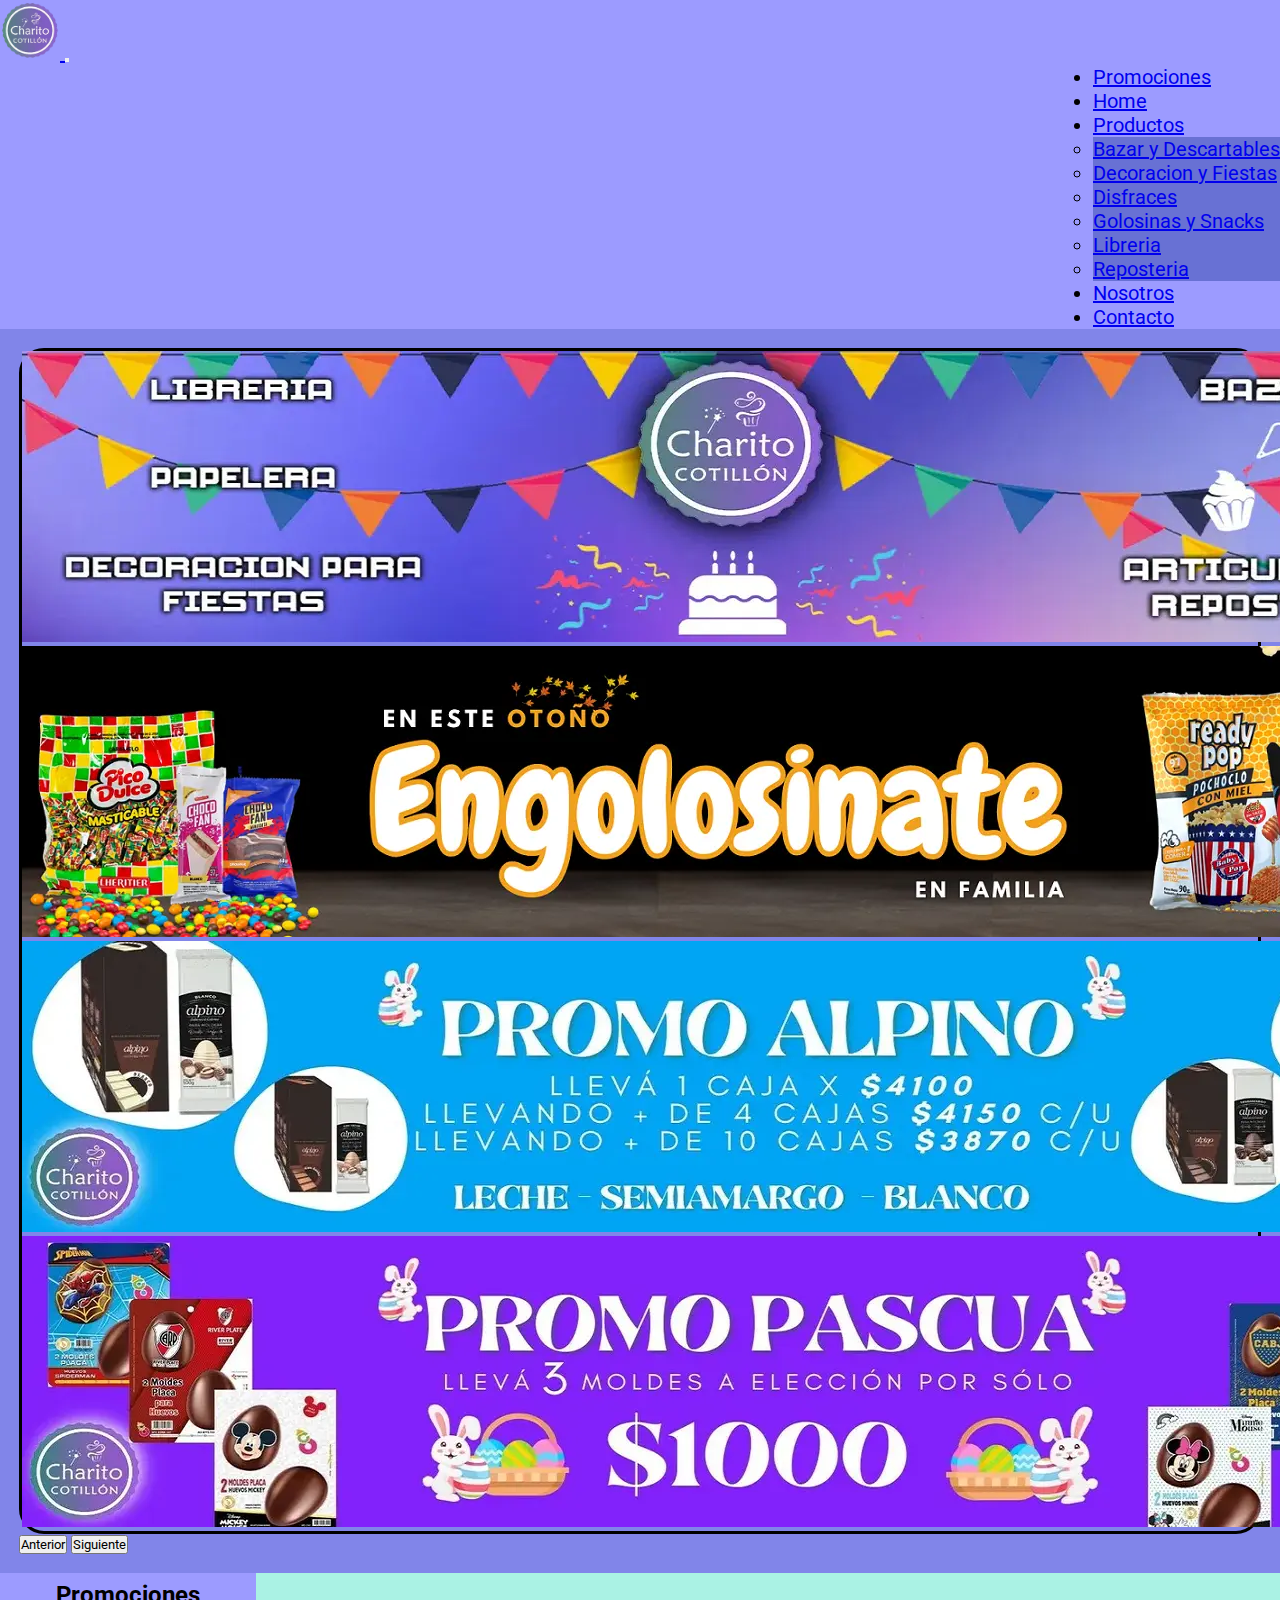
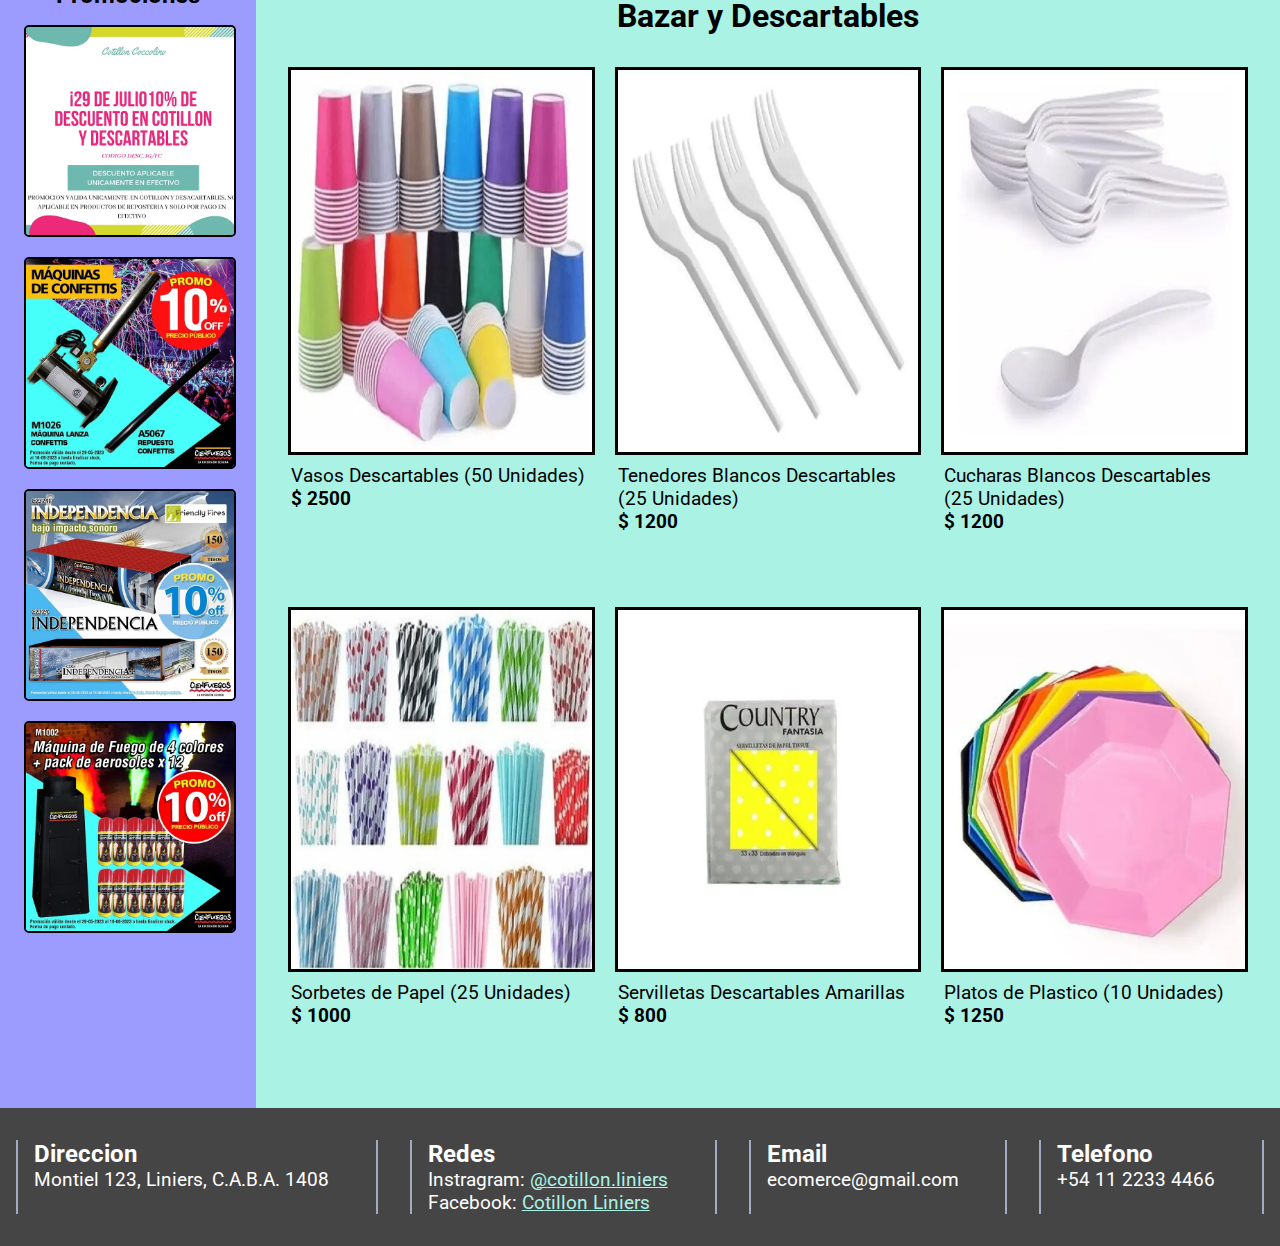
<file: pages/pages-productos/bazar-descartables.html>
<!DOCTYPE html>
<html lang="en">
<head>
    <meta charset="UTF-8">
    <meta name="viewport" content="width=device-width, initial-scale=1.0">
    <title>Bazar y Descartables</title>

    <!--Para los metas-->
    <meta name="description" content="Encuentra Todo para tus Fiestas en Nuestro Cotillón, Entra y Descubre Nuestras Secciones Especiales">
    <meta name="keywords" content="Cotillon, Fiestas, Decoracion, Accesorios, Articulos festivos, Disfraces">

    <!--Para el icono-->
    <link rel="short icon" href="../../img/logo.webp">

    <!--Tipografia-->
    <link rel="preconnect" href="https://fonts.googleapis.com">
    <link rel="preconnect" href="https://fonts.gstatic.com" crossorigin>
    <link href="https://fonts.googleapis.com/css2?family=Poppins:wght@200&family=Roboto:wght@300&display=swap" rel="stylesheet">
 
    <!--Bootstrap-->
    <link href="https://cdn.jsdelivr.net/npm/bootstrap@5.3.0/dist/css/bootstrap.min.css" rel="stylesheet" integrity="sha384-9ndCyUaIbzAi2FUVXJi0CjmCapSmO7SnpJef0486qhLnuZ2cdeRhO02iuK6FUUVM" crossorigin="anonymous">
 
    <!--Para vincular con CSS-->
    <link rel="stylesheet" href="../../css/style.css">

</head>
<body>
    <!--Para la barra de navegacion-->
    <nav class="navbar navbar-expand-md">
        <div class="container-fluid">
            <!--Para el Icono-->
            <a class="navbar-brand" href="../../index.html">
                <img src="../../img/logo.webp" alt="icono" width="60px" height="60px">
            </a>
            <button class="navbar-toggler" type="button" data-bs-toggle="collapse" data-bs-target="#navbarNav" aria-controls="navbarNav" aria-expanded="false" aria-label="Toggle navigation">
                <span class="navbar-toggler-icon"></span>
            </button>
            <!--Para el resto del menu de enlaces-->
            <div class="collapse navbar-collapse nav__ul--separacion" id="navbarNav">
                <ul class="navbar-nav">
                    <li class="nav-item">
                        <a class="nav-link" href="../promocion.html">Promociones</a>
                    </li>
                    <li class="nav-item">
                        <a class="nav-link" href="../../index.html">Home</a>
                    </li>
                    <li class="nav-item dropdown">
                        <a class="nav-link dropdown-toggle" href="../roductos.html" role="button" data-bs-toggle="dropdown" aria-expanded="false">
                            Productos
                        </a>
                        <!--Para la sub lista-->
                        <ul class="dropdown-menu nav__ul-sub-lista">
                            <li><a class="dropdown-item" href="bazar-descartables.html">Bazar y Descartables</a></li>
                            <li><a class="dropdown-item" href="deco-fiestas.html">Decoracion y Fiestas</a></li>
                            <li><a class="dropdown-item" href="disfreces.html">Disfraces</a></li>
                            <li><a class="dropdown-item" href="gol-snacks.html">Golosinas y Snacks</a></li>
                            <li><a class="dropdown-item" href="libreria.html">Libreria</a></li>
                            <li><a class="dropdown-item" href="repo.html">Reposteria</a></li>
                        </ul>
                    </li>
                    <li class="nav-item">
                        <a class="nav-link" href="../nosotros.html">Nosotros</a>
                    </li>
                    <li class="nav-item">
                        <a class="nav-link" href="../contacto.html">Contacto</a>
                    </li>
                </ul>
            </div>
        </div>
    </nav>

    <!--En este header va el "Carrousel" de Bootstrap-->
    <header id="carouselExample" class="carousel slide">
        <div class="carousel-inner header__carousel">
            <div class="carousel-item active">
                <img src="../../img/carrousel-1.webp" class="d-block w-100" alt="Promocion">
            </div>
            <div class="carousel-item">
                <img src="../../img/carrousel-2.webp" class="d-block w-100" alt="Promocion">
            </div>
            <div class="carousel-item">
                <img src="../../img/carrousel-3.webp" class="d-block w-100" alt="Promocion">
            </div>
            <div class="carousel-item">
                <img src="../../img/carrousel-4.webp" class="d-block w-100" alt="Promocion">
            </div>
        </div>
        <button class="carousel-control-prev" type="button" data-bs-target="#carouselExample" data-bs-slide="prev">
            <span class="carousel-control-prev-icon" aria-hidden="true"></span>
            <span class="visually-hidden">Anterior</span>
        </button>
        <button class="carousel-control-next" type="button" data-bs-target="#carouselExample" data-bs-slide="next">
            <span class="carousel-control-next-icon" aria-hidden="true"></span>
            <span class="visually-hidden">Siguiente</span>
        </button>
    </header>

    <!--Para la parte principal-->
    <div class="main">
        <!--Para la estructura del aside, que se ubicara en la izquierda-->
        <aside>
            <div class="aside__sub-titulo">
                <h2>Promociones</h2>
            </div>
            <div class="aside__container">
                <article>
                    <img class="aside__promocion-img" src="../../img/prom-item-1.webp" alt="Promocion">
                </article>
                <article>
                    <img class="aside__promocion-img" src="../../img/prom-item-2.webp" alt="Promocion">
                </article>
                <article>
                    <img class="aside__promocion-img" src="../../img/prom-item-3.webp" alt="Promocion">
                </article>
                <article>
                    <img class="aside__promocion-img" src="../../img/prom-item-4.webp" alt="Promocion">
                </article>
            </div>
        </aside>

        <!--Para el section, se ubicara a la derecha-->
        <section>
            <div class="section__titulo">
                <h2>Bazar y Descartables</h2>
            </div>
            <div class="section__article-container">
                <article class="section__article-item">
                    <a href="#">
                        <img src="../../img/item-bazar-1.webp" alt="Producto" class="section__article-img">
                    </a>
                    <p>
                        Vasos Descartables (50 Unidades)
                        <span>$ 2500</span>
                    </p>
                </article>
                <article class="section__article-item">
                    <a href="#">
                        <img src="../../img/item-bazar-2.webp" alt="Producto" class="section__article-img">
                    </a>
                    <p>
                        Tenedores Blancos Descartables (25 Unidades)
                        <span>$ 1200</span>
                    </p>
                </article>
                <article class="section__article-item">
                    <a href="#">
                        <img src="../../img/item-bazar-3.webp" alt="Producto" class="section__article-img">
                    </a>
                    <p>
                        Cucharas Blancos Descartables (25 Unidades)
                        <span>$ 1200</span>
                    </p>
                </article>
                <article class="section__article-item">
                    <a href="#">
                        <img src="../../img/item-bazar-4.webp" alt="Producto" class="section__article-img">
                    </a>
                    <p>
                        Sorbetes de Papel (25 Unidades)
                        <span>$ 1000</span>
                    </p>
                </article>
                <article class="section__article-item">
                    <a href="#">
                        <img src="../../img/item-bazar-5.webp" alt="Producto" class="section__article-img">
                    </a>
                    <p>
                        Servilletas Descartables Amarillas
                        <span>$ 800</span>
                    </p>
                </article>
                <article class="section__article-item">
                    <a href="#">
                        <img src="../../img/item-bazar-6.webp" alt="Producto" class="section__article-img">
                    </a>
                    <p>
                        Platos de Plastico (10 Unidades)
                        <span>$ 1250</span>
                    </p>
                </article>
            </div>
        </section>
    </div>

    <!--Para el Pie de Pagina-->
    <footer>
        <!--Dirreccion-->
        <div>
            <h3>Direccion</h3>
            <p>Montiel 123, Liniers, C.A.B.A. 1408</p>
        </div>
        <!--Redes-->
        <div class="redes">
            <ul>
                <h3>Redes</h3>
                <li>Instragram: <a href="https://www.instagram.com/" target="_blank">@cotillon.liniers</a></li>
                <li>Facebook: <a href="https://www.facebook.com/" target="_blank">Cotillon Liniers</a></li>
            </ul>
        </div>
        <!--Email-->
        <div>
            <h3>Email</h3>
            <p>ecomerce@gmail.com</p>
        </div>
        <!--Telefono-->
        <div>
            <h3>Telefono</h3>
            <p>+54 11 2233 4466</p>
        </div>
    </footer>

    <!--Para el Scrip de JavaScript de Bootstrap-->
    <script src="https://cdn.jsdelivr.net/npm/bootstrap@5.3.0/dist/js/bootstrap.bundle.min.js" integrity="sha384-geWF76RCwLtnZ8qwWowPQNguL3RmwHVBC9FhGdlKrxdiJJigb/j/68SIy3Te4Bkz" crossorigin="anonymous"></script>
</body>
</html>
</file>
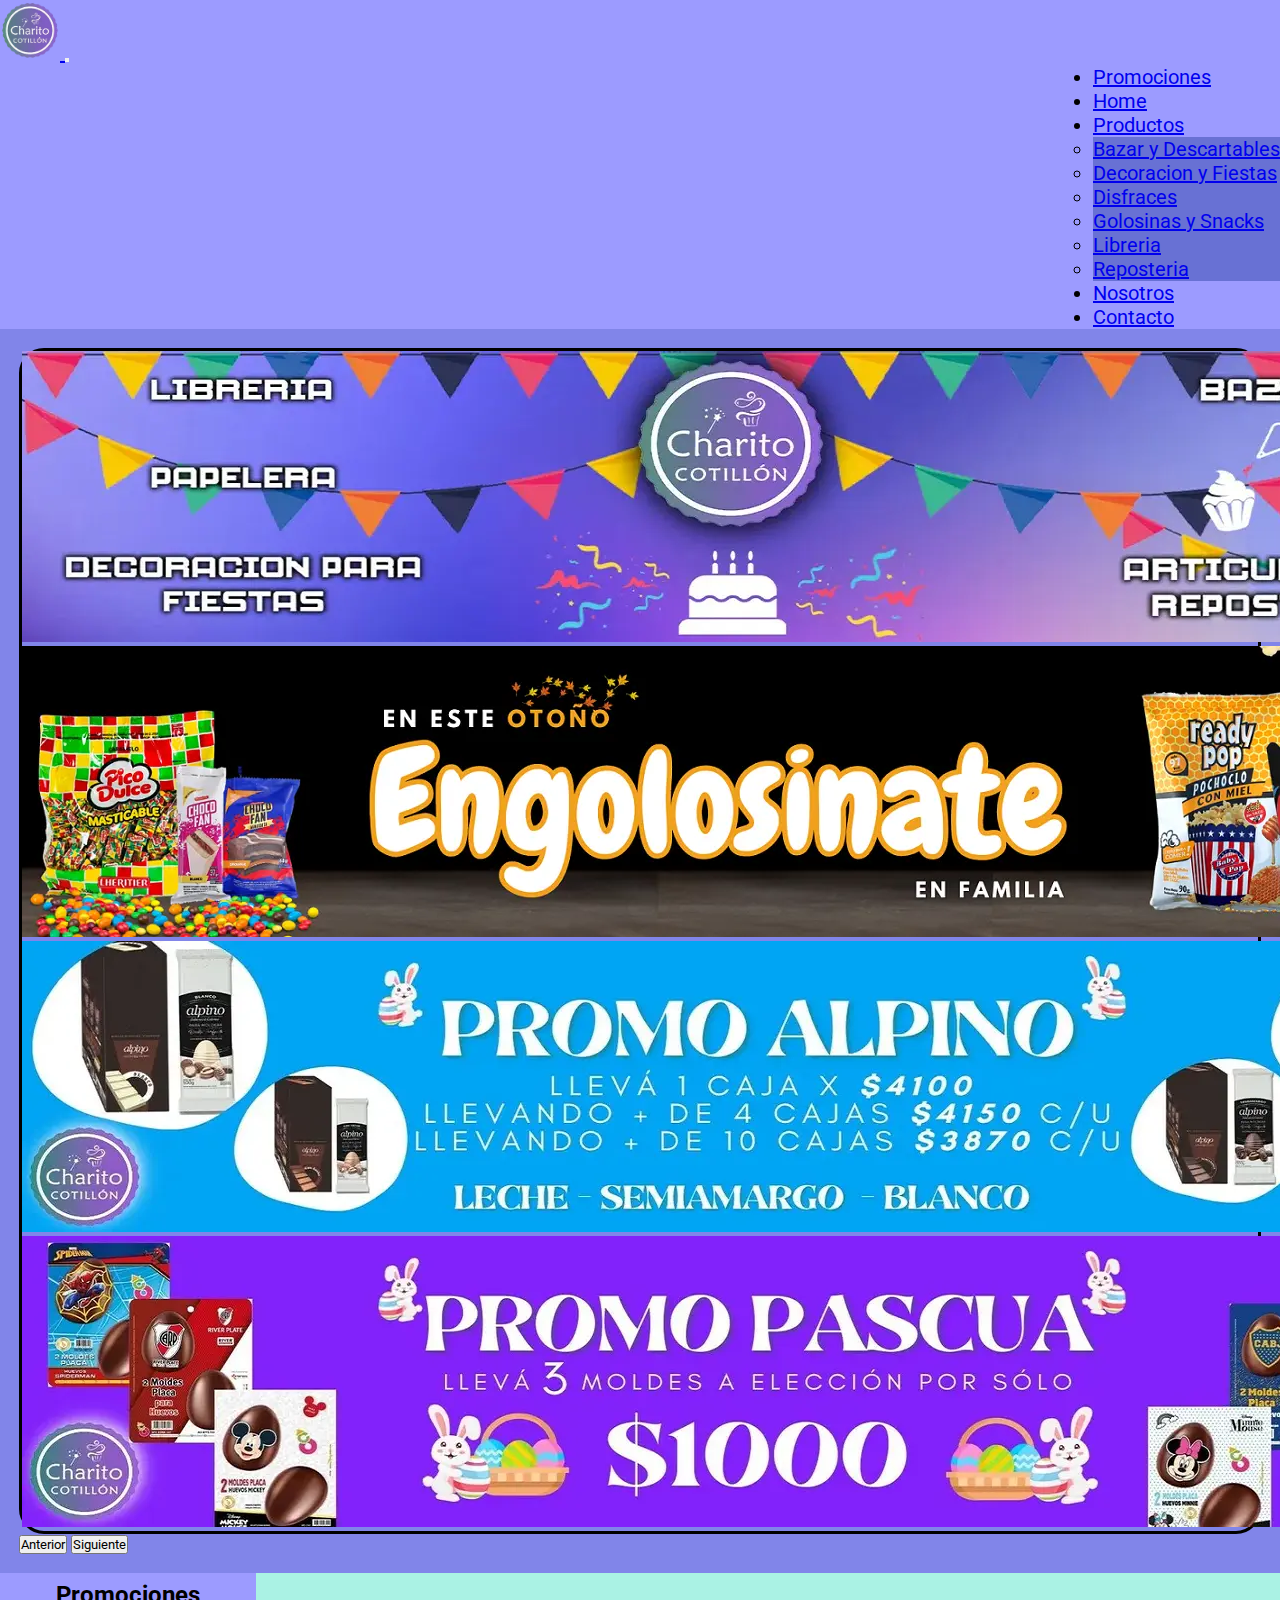
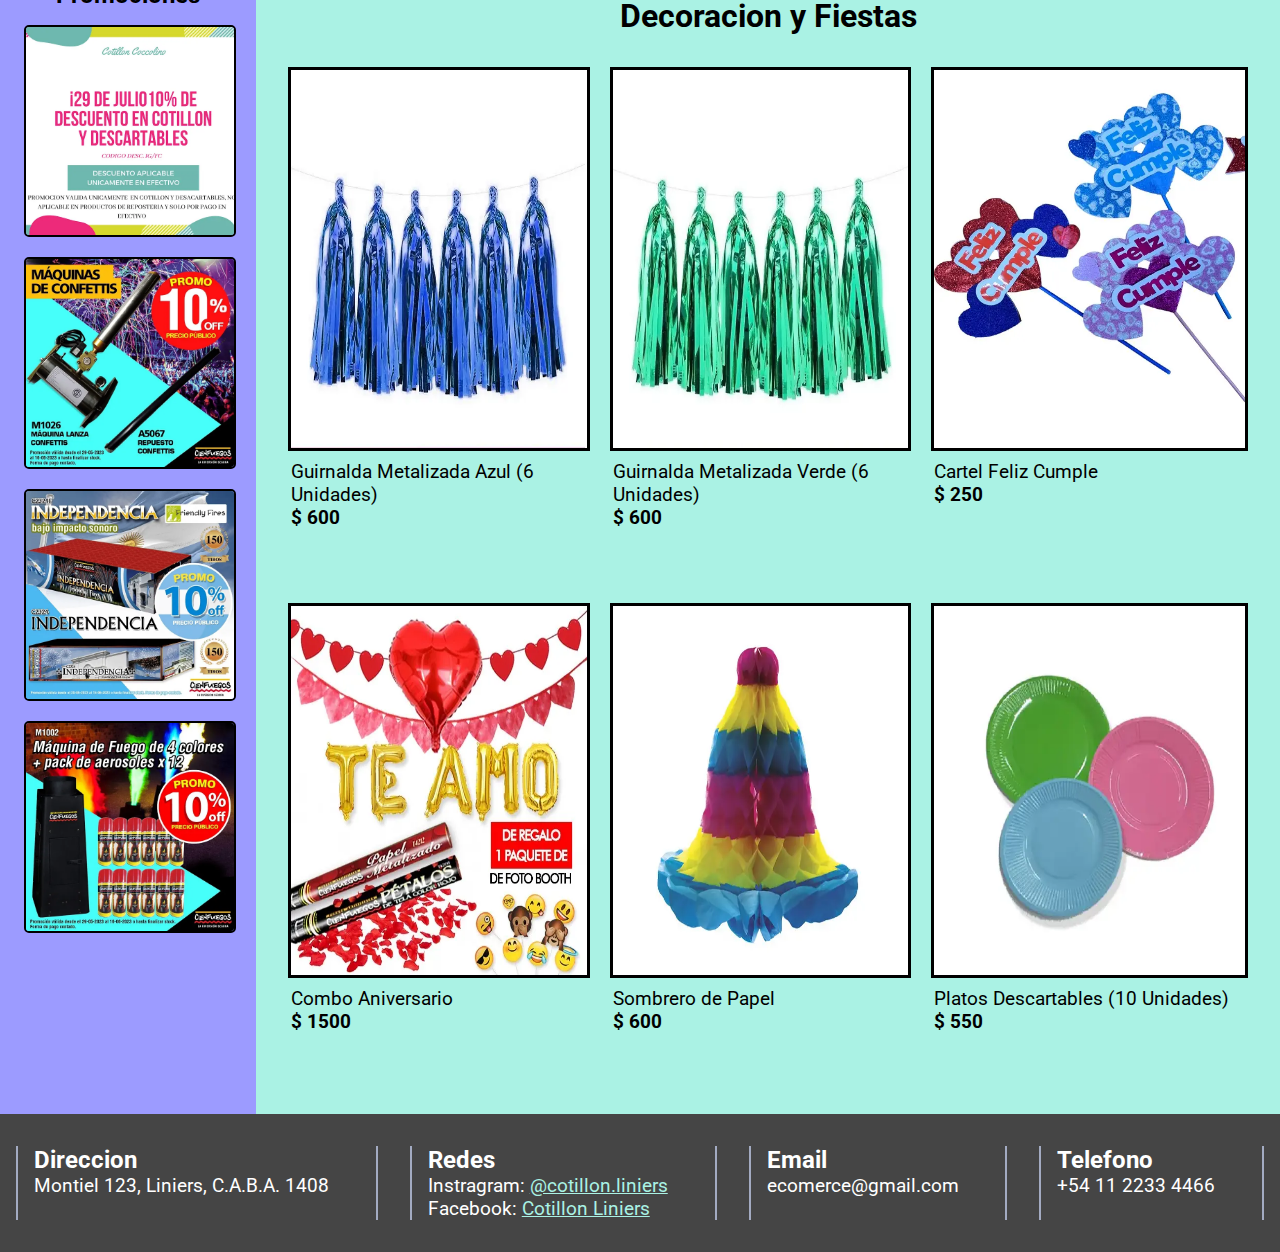
<file: pages/pages-productos/deco-fiestas.html>
<!DOCTYPE html>
<html lang="en">
<head>
    <meta charset="UTF-8">
    <meta name="viewport" content="width=device-width, initial-scale=1.0">
    <title>Decoracion Y Fiestas</title>

    <!--Para los metas-->
    <meta name="description" content="Encuentra Todo para tus Fiestas en Nuestro Cotillón, Entra y Descubre Nuestras Secciones Especiales">
    <meta name="keywords" content="Cotillon, Fiestas, Decoracion, Accesorios, Articulos festivos, Disfraces">

    <!--Para el icono-->
    <link rel="short icon" href="../../img/logo.webp">

    <!--Tipografia-->
    <link rel="preconnect" href="https://fonts.googleapis.com">
    <link rel="preconnect" href="https://fonts.gstatic.com" crossorigin>
    <link href="https://fonts.googleapis.com/css2?family=Poppins:wght@200&family=Roboto:wght@300&display=swap" rel="stylesheet">
 
    <!--Bootstrap-->
    <link href="https://cdn.jsdelivr.net/npm/bootstrap@5.3.0/dist/css/bootstrap.min.css" rel="stylesheet" integrity="sha384-9ndCyUaIbzAi2FUVXJi0CjmCapSmO7SnpJef0486qhLnuZ2cdeRhO02iuK6FUUVM" crossorigin="anonymous">
 
    <!--Para vincular con CSS-->
    <link rel="stylesheet" href="../../css/style.css">

</head>
<body>
    <!--Para la barra de navegacion-->
    <nav class="navbar navbar-expand-md">
        <div class="container-fluid">
            <!--Para el Icono-->
            <a class="navbar-brand" href="../../index.html">
                <img src="../../img/logo.webp" alt="icono" width="60px" height="60px">
            </a>
            <button class="navbar-toggler" type="button" data-bs-toggle="collapse" data-bs-target="#navbarNav" aria-controls="navbarNav" aria-expanded="false" aria-label="Toggle navigation">
                <span class="navbar-toggler-icon"></span>
            </button>
            <!--Para el resto del menu de enlaces-->
            <div class="collapse navbar-collapse nav__ul--separacion" id="navbarNav">
                <ul class="navbar-nav">
                    <li class="nav-item">
                        <a class="nav-link" href="../promocion.html">Promociones</a>
                    </li>
                    <li class="nav-item">
                        <a class="nav-link" href="../../index.html">Home</a>
                    </li>
                    <li class="nav-item dropdown">
                        <a class="nav-link dropdown-toggle" href="../roductos.html" role="button" data-bs-toggle="dropdown" aria-expanded="false">
                            Productos
                        </a>
                        <!--Para la sub lista-->
                        <ul class="dropdown-menu nav__ul-sub-lista">
                            <li><a class="dropdown-item" href="bazar-descartables.html">Bazar y Descartables</a></li>
                            <li><a class="dropdown-item" href="deco-fiestas.html">Decoracion y Fiestas</a></li>
                            <li><a class="dropdown-item" href="disfreces.html">Disfraces</a></li>
                            <li><a class="dropdown-item" href="gol-snacks.html">Golosinas y Snacks</a></li>
                            <li><a class="dropdown-item" href="libreria.html">Libreria</a></li>
                            <li><a class="dropdown-item" href="repo.html">Reposteria</a></li>
                        </ul>
                    </li>
                    <li class="nav-item">
                        <a class="nav-link" href="../nosotros.html">Nosotros</a>
                    </li>
                    <li class="nav-item">
                        <a class="nav-link" href="../contacto.html">Contacto</a>
                    </li>
                </ul>
            </div>
        </div>
    </nav>

    <!--En este header va el "Carrousel" de Bootstrap-->
    <header id="carouselExample" class="carousel slide">
        <div class="carousel-inner header__carousel">
            <div class="carousel-item active">
                <img src="../../img/carrousel-1.webp" class="d-block w-100" alt="Promocion">
            </div>
            <div class="carousel-item">
                <img src="../../img/carrousel-2.webp" class="d-block w-100" alt="Promocion">
            </div>
            <div class="carousel-item">
                <img src="../../img/carrousel-3.webp" class="d-block w-100" alt="Promocion">
            </div>
            <div class="carousel-item">
                <img src="../../img/carrousel-4.webp" class="d-block w-100" alt="Promocion">
            </div>
        </div>
        <button class="carousel-control-prev" type="button" data-bs-target="#carouselExample" data-bs-slide="prev">
            <span class="carousel-control-prev-icon" aria-hidden="true"></span>
            <span class="visually-hidden">Anterior</span>
        </button>
        <button class="carousel-control-next" type="button" data-bs-target="#carouselExample" data-bs-slide="next">
            <span class="carousel-control-next-icon" aria-hidden="true"></span>
            <span class="visually-hidden">Siguiente</span>
        </button>
    </header>

    <!--Para la parte principal-->
    <div class="main">
        <!--Para la estructura del aside, que se ubicara en la izquierda-->
        <aside>
            <div class="aside__sub-titulo">
                <h2>Promociones</h2>
            </div>
            <div class="aside__container">
                <article>
                    <img class="aside__promocion-img" src="../../img/prom-item-1.webp" alt="Promocion">
                </article>
                <article>
                    <img class="aside__promocion-img" src="../../img/prom-item-2.webp" alt="Promocion">
                </article>
                <article>
                    <img class="aside__promocion-img" src="../../img/prom-item-3.webp" alt="Promocion">
                </article>
                <article>
                    <img class="aside__promocion-img" src="../../img/prom-item-4.webp" alt="Promocion">
                </article>
            </div>
        </aside>

        <!--Para el section, se ubicara a la derecha-->
        <section>
            <div class="section__titulo">
                <h2>Decoracion y Fiestas</h2>
            </div>
            <div class="section__article-container">
                <article class="section__article-item">
                    <a href="#">
                        <img src="../../img/item-deco-1.webp" alt="Producto" class="section__article-img">
                    </a>
                    <p>
                        Guirnalda Metalizada Azul (6 Unidades)
                        <span>$ 600</span>
                    </p>
                </article>
                <article class="section__article-item">
                    <a href="#">
                        <img src="../../img/item-deco-2.webp" alt="Producto" class="section__article-img">
                    </a>
                    <p>
                        Guirnalda Metalizada Verde (6 Unidades)
                        <span>$ 600</span>
                    </p>
                </article>
                <article class="section__article-item">
                    <a href="#">
                        <img src="../../img/item-deco-3.webp" alt="Producto" class="section__article-img">
                    </a>
                    <p>
                        Cartel Feliz Cumple
                        <span>$ 250</span>
                    </p>
                </article>
                <article class="section__article-item">
                    <a href="#">
                        <img src="../../img/item-deco-4.webp" alt="Producto" class="section__article-img">
                    </a>
                    <p>
                        Combo Aniversario
                        <span>$ 1500</span>
                    </p>
                </article>
                <article class="section__article-item">
                    <a href="#">
                        <img src="../../img/item-deco-5.webp" alt="Producto" class="section__article-img">
                    </a>
                    <p>
                        Sombrero de Papel
                        <span>$ 600</span>
                    </p>
                </article>
                <article class="section__article-item">
                    <a href="#">
                        <img src="../../img/item-deco-6.webp" alt="Producto" class="section__article-img">
                    </a>
                    <p>
                        Platos Descartables (10 Unidades)
                        <span>$ 550</span>
                    </p>
                </article>
            </div>
        </section>
    </div>

    <!--Para el Pie de Pagina-->
    <footer>
        <!--Dirreccion-->
        <div>
            <h3>Direccion</h3>
            <p>Montiel 123, Liniers, C.A.B.A. 1408</p>
        </div>
        <!--Redes-->
        <div class="redes">
            <ul>
                <h3>Redes</h3>
                <li>Instragram: <a href="https://www.instagram.com/" target="_blank">@cotillon.liniers</a></li>
                <li>Facebook: <a href="https://www.facebook.com/" target="_blank">Cotillon Liniers</a></li>
            </ul>
        </div>
        <!--Email-->
        <div>
            <h3>Email</h3>
            <p>ecomerce@gmail.com</p>
        </div>
        <!--Telefono-->
        <div>
            <h3>Telefono</h3>
            <p>+54 11 2233 4466</p>
        </div>
    </footer>

    <!--Para el Scrip de JavaScript de Bootstrap-->
    <script src="https://cdn.jsdelivr.net/npm/bootstrap@5.3.0/dist/js/bootstrap.bundle.min.js" integrity="sha384-geWF76RCwLtnZ8qwWowPQNguL3RmwHVBC9FhGdlKrxdiJJigb/j/68SIy3Te4Bkz" crossorigin="anonymous"></script>
</body>
</html>
</file>
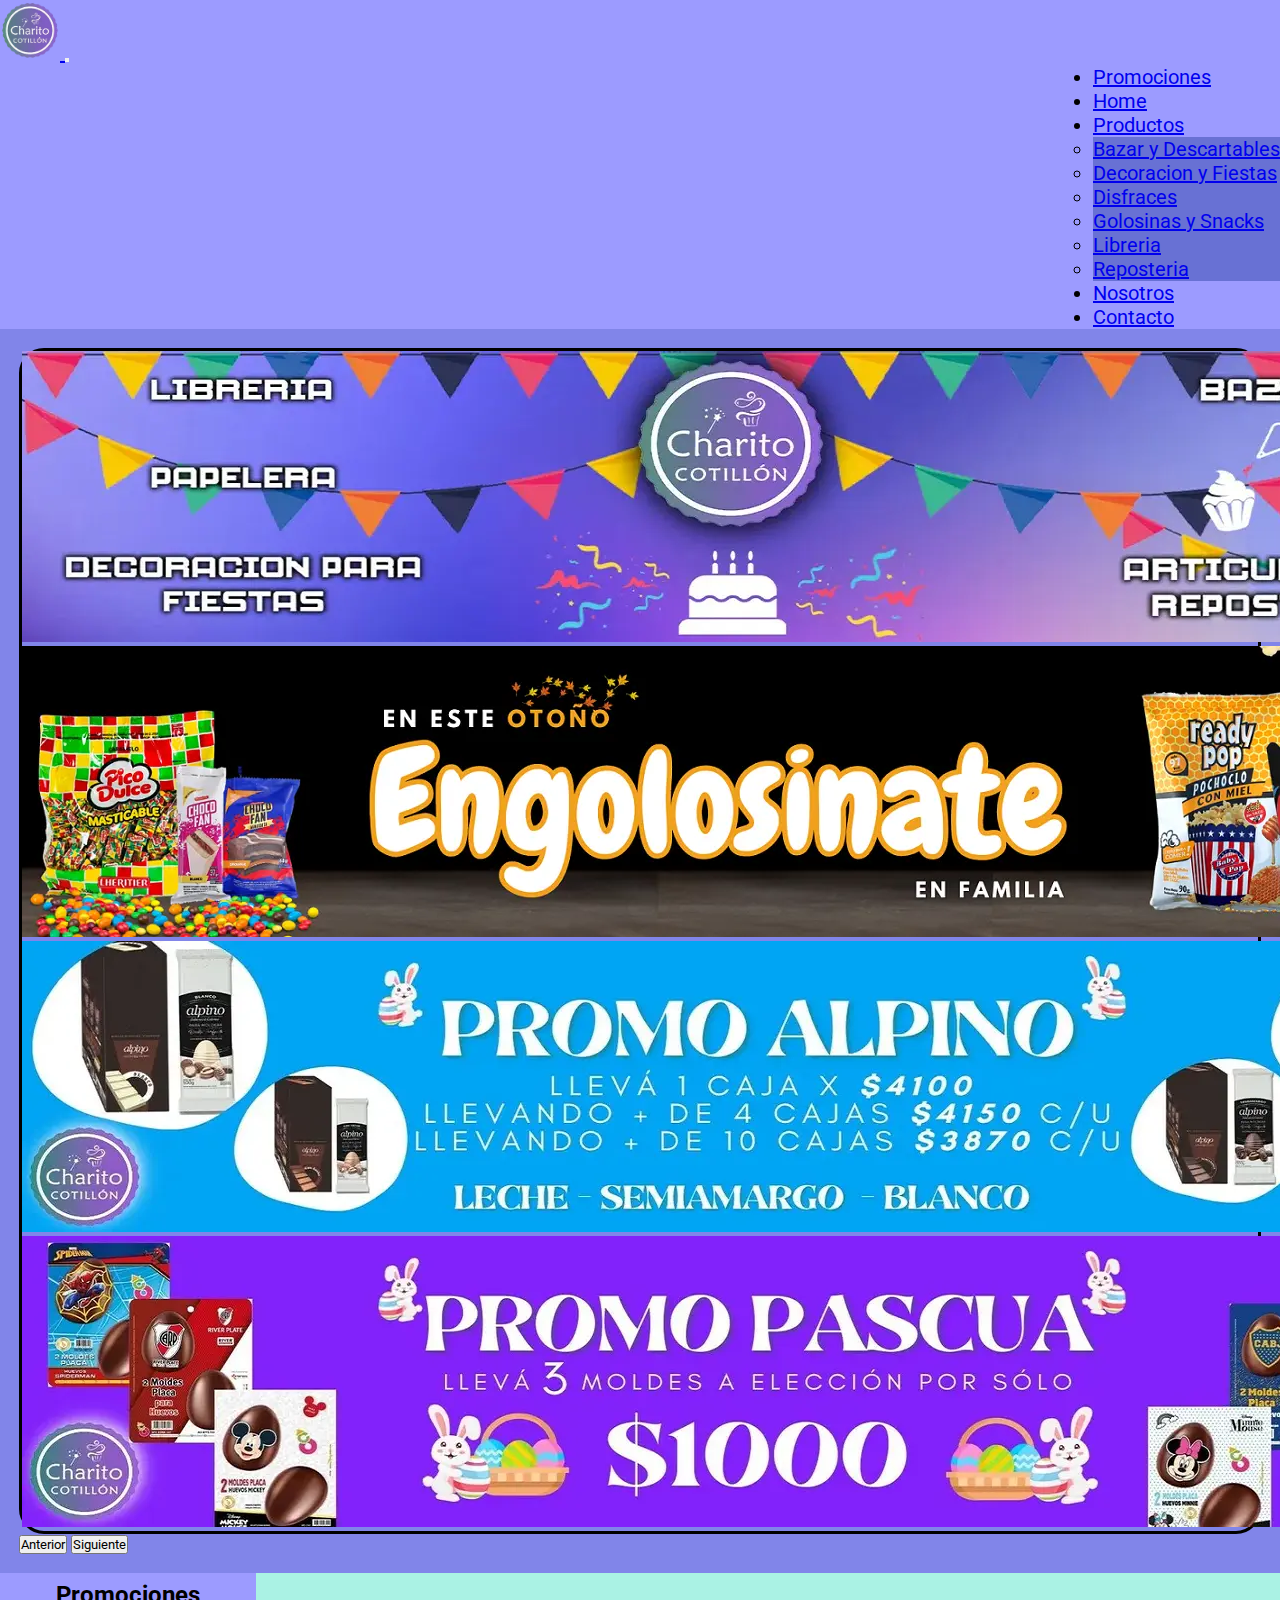
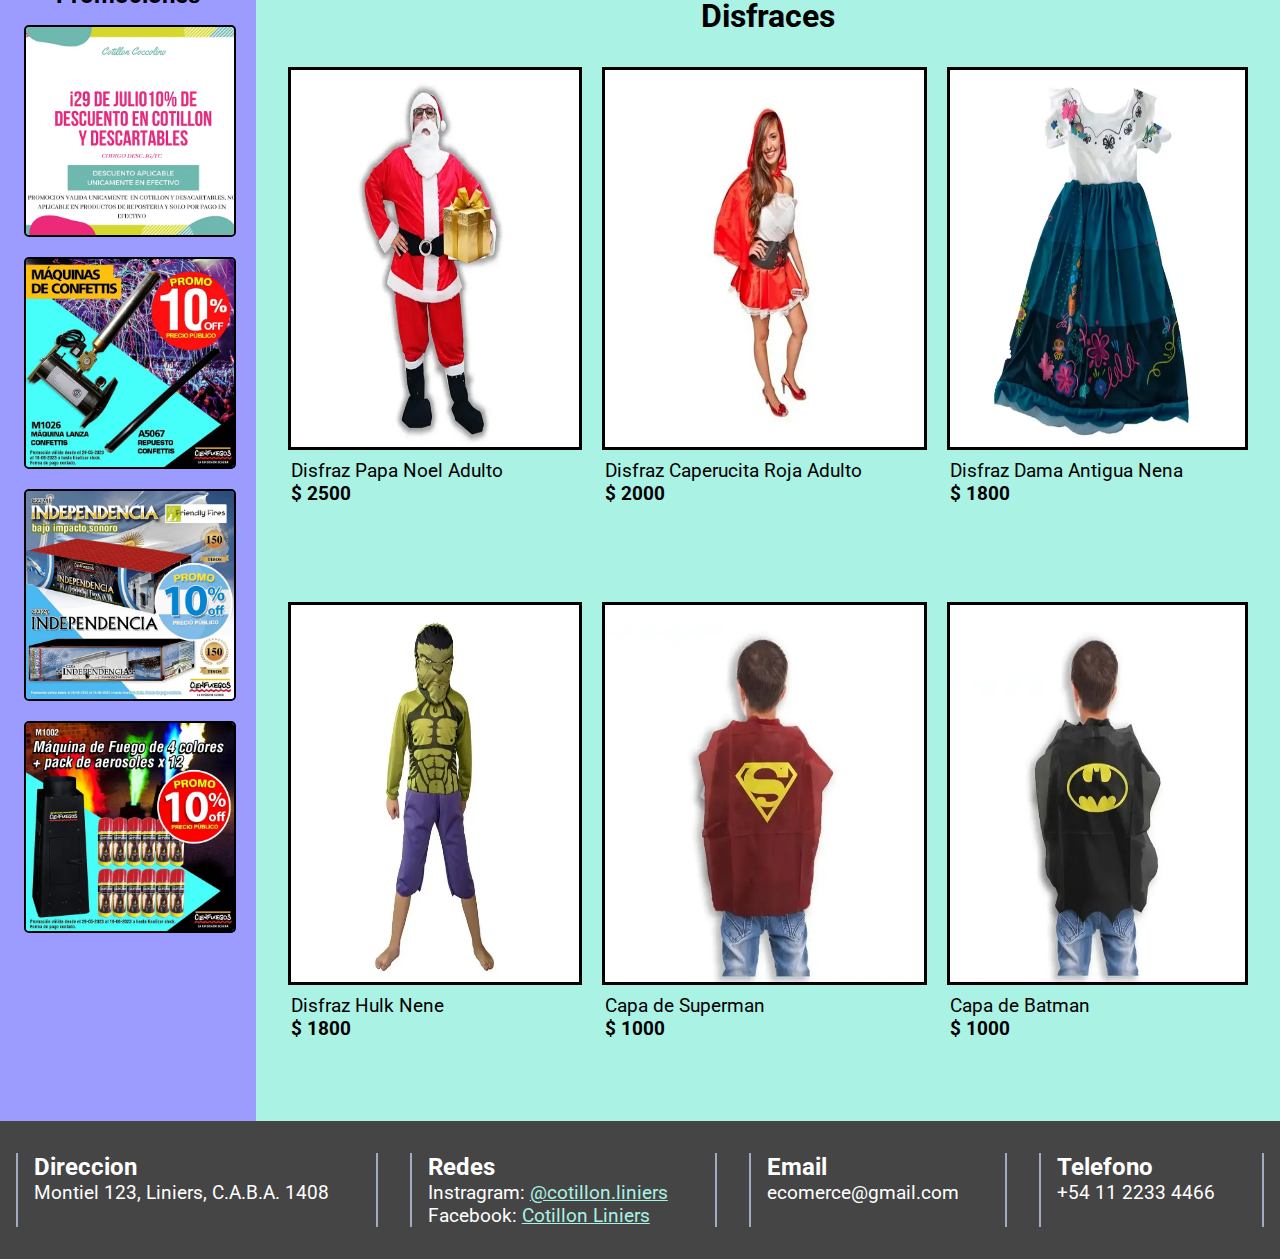
<file: pages/pages-productos/disfreces.html>
<!DOCTYPE html>
<html lang="en">
<head>
    <meta charset="UTF-8">
    <meta name="viewport" content="width=device-width, initial-scale=1.0">
    <title>Disfraces</title>

    <!--Para los metas-->
    <meta name="description" content="Encuentra Todo para tus Fiestas en Nuestro Cotillón, Entra y Descubre Nuestras Secciones Especiales">
    <meta name="keywords" content="Cotillon, Fiestas, Decoracion, Accesorios, Articulos festivos, Disfraces">

    <!--Para el icono-->
    <link rel="short icon" href="../../img/logo.webp">

    <!--Tipografia-->
    <link rel="preconnect" href="https://fonts.googleapis.com">
    <link rel="preconnect" href="https://fonts.gstatic.com" crossorigin>
    <link href="https://fonts.googleapis.com/css2?family=Poppins:wght@200&family=Roboto:wght@300&display=swap" rel="stylesheet">
 
    <!--Bootstrap-->
    <link href="https://cdn.jsdelivr.net/npm/bootstrap@5.3.0/dist/css/bootstrap.min.css" rel="stylesheet" integrity="sha384-9ndCyUaIbzAi2FUVXJi0CjmCapSmO7SnpJef0486qhLnuZ2cdeRhO02iuK6FUUVM" crossorigin="anonymous">
 
    <!--Para vincular con CSS-->
    <link rel="stylesheet" href="../../css/style.css">

</head>
<body>
    <!--Para la barra de navegacion-->
    <nav class="navbar navbar-expand-md">
        <div class="container-fluid">
            <!--Para el Icono-->
            <a class="navbar-brand" href="../../index.html">
                <img src="../../img/logo.webp" alt="icono" width="60px" height="60px">
            </a>
            <button class="navbar-toggler" type="button" data-bs-toggle="collapse" data-bs-target="#navbarNav" aria-controls="navbarNav" aria-expanded="false" aria-label="Toggle navigation">
                <span class="navbar-toggler-icon"></span>
            </button>
            <!--Para el resto del menu de enlaces-->
            <div class="collapse navbar-collapse nav__ul--separacion" id="navbarNav">
                <ul class="navbar-nav">
                    <li class="nav-item">
                        <a class="nav-link" href="../promocion.html">Promociones</a>
                    </li>
                    <li class="nav-item">
                        <a class="nav-link" href="../../index.html">Home</a>
                    </li>
                    <li class="nav-item dropdown">
                        <a class="nav-link dropdown-toggle" href="../roductos.html" role="button" data-bs-toggle="dropdown" aria-expanded="false">
                            Productos
                        </a>
                        <!--Para la sub lista-->
                        <ul class="dropdown-menu nav__ul-sub-lista">
                            <li><a class="dropdown-item" href="bazar-descartables.html">Bazar y Descartables</a></li>
                            <li><a class="dropdown-item" href="deco-fiestas.html">Decoracion y Fiestas</a></li>
                            <li><a class="dropdown-item" href="disfreces.html">Disfraces</a></li>
                            <li><a class="dropdown-item" href="gol-snacks.html">Golosinas y Snacks</a></li>
                            <li><a class="dropdown-item" href="libreria.html">Libreria</a></li>
                            <li><a class="dropdown-item" href="repo.html">Reposteria</a></li>
                        </ul>
                    </li>
                    <li class="nav-item">
                        <a class="nav-link" href="../nosotros.html">Nosotros</a>
                    </li>
                    <li class="nav-item">
                        <a class="nav-link" href="../contacto.html">Contacto</a>
                    </li>
                </ul>
            </div>
        </div>
    </nav>

    <!--En este header va el "Carrousel" de Bootstrap-->
    <header id="carouselExample" class="carousel slide">
        <div class="carousel-inner header__carousel">
            <div class="carousel-item active">
                <img src="../../img/carrousel-1.webp" class="d-block w-100" alt="Promocion">
            </div>
            <div class="carousel-item">
                <img src="../../img/carrousel-2.webp" class="d-block w-100" alt="Promocion">
            </div>
            <div class="carousel-item">
                <img src="../../img/carrousel-3.webp" class="d-block w-100" alt="Promocion">
            </div>
            <div class="carousel-item">
                <img src="../../img/carrousel-4.webp" class="d-block w-100" alt="Promocion">
            </div>
        </div>
        <button class="carousel-control-prev" type="button" data-bs-target="#carouselExample" data-bs-slide="prev">
            <span class="carousel-control-prev-icon" aria-hidden="true"></span>
            <span class="visually-hidden">Anterior</span>
        </button>
        <button class="carousel-control-next" type="button" data-bs-target="#carouselExample" data-bs-slide="next">
            <span class="carousel-control-next-icon" aria-hidden="true"></span>
            <span class="visually-hidden">Siguiente</span>
        </button>
    </header>

    <!--Para la parte principal-->
    <div class="main">
        <!--Para la estructura del aside, que se ubicara en la izquierda-->
        <aside>
            <div class="aside__sub-titulo">
                <h2>Promociones</h2>
            </div>
            <div class="aside__container">
                <article>
                    <img class="aside__promocion-img" src="../../img/prom-item-1.webp" alt="Promocion">
                </article>
                <article>
                    <img class="aside__promocion-img" src="../../img/prom-item-2.webp" alt="Promocion">
                </article>
                <article>
                    <img class="aside__promocion-img" src="../../img/prom-item-3.webp" alt="Promocion">
                </article>
                <article>
                    <img class="aside__promocion-img" src="../../img/prom-item-4.webp" alt="Promocion">
                </article>
            </div>
        </aside>

        <!--Para el section, se ubicara a la derecha-->
        <section>
            <div class="section__titulo">
                <h2>Disfraces</h2>
            </div>
            <div class="section__article-container">
                <article class="section__article-item">
                    <a href="#">
                        <img src="../../img/item-disfraz-1.webp" alt="Producto" class="section__article-img">
                    </a>
                    <p>
                        Disfraz Papa Noel Adulto
                        <span>$ 2500</span>
                    </p>
                </article>
                <article class="section__article-item">
                    <a href="#">
                        <img src="../../img/item-disfraz-2.webp" alt="Producto" class="section__article-img">
                    </a>
                    <p>
                        Disfraz Caperucita Roja Adulto
                        <span>$ 2000</span>
                    </p>
                </article>
                <article class="section__article-item">
                    <a href="#">
                        <img src="../../img/item-disfraz-3.webp" alt="Producto" class="section__article-img">
                    </a>
                    <p>
                        Disfraz Dama Antigua Nena
                        <span>$ 1800</span>
                    </p>
                </article>
                <article class="section__article-item">
                    <a href="#">
                        <img src="../../img/item-disfraz-4.webp" alt="Producto" class="section__article-img">
                    </a>
                    <p>
                        Disfraz Hulk Nene
                        <span>$ 1800</span>
                    </p>
                </article>
                <article class="section__article-item">
                    <a href="#">
                        <img src="../../img/item-disfraz-5.webp" alt="Producto" class="section__article-img">
                    </a>
                    <p>
                        Capa de Superman 
                        <span>$ 1000</span>
                    </p>
                </article>
                <article class="section__article-item">
                    <a href="#">
                        <img src="../../img/item-disfraz-6.webp" alt="Producto" class="section__article-img">
                    </a>
                    <p>
                        Capa de Batman
                        <span>$ 1000</span>
                    </p>
                </article>
            </div>
        </section>
    </div>

    <!--Para el Pie de Pagina-->
    <footer>
        <!--Dirreccion-->
        <div>
            <h3>Direccion</h3>
            <p>Montiel 123, Liniers, C.A.B.A. 1408</p>
        </div>
        <!--Redes-->
        <div class="redes">
            <ul>
                <h3>Redes</h3>
                <li>Instragram: <a href="https://www.instagram.com/" target="_blank">@cotillon.liniers</a></li>
                <li>Facebook: <a href="https://www.facebook.com/" target="_blank">Cotillon Liniers</a></li>
            </ul>
        </div>
        <!--Email-->
        <div>
            <h3>Email</h3>
            <p>ecomerce@gmail.com</p>
        </div>
        <!--Telefono-->
        <div>
            <h3>Telefono</h3>
            <p>+54 11 2233 4466</p>
        </div>
    </footer>

    <!--Para el Scrip de JavaScript de Bootstrap-->
    <script src="https://cdn.jsdelivr.net/npm/bootstrap@5.3.0/dist/js/bootstrap.bundle.min.js" integrity="sha384-geWF76RCwLtnZ8qwWowPQNguL3RmwHVBC9FhGdlKrxdiJJigb/j/68SIy3Te4Bkz" crossorigin="anonymous"></script>
</body>
</html>
</file>
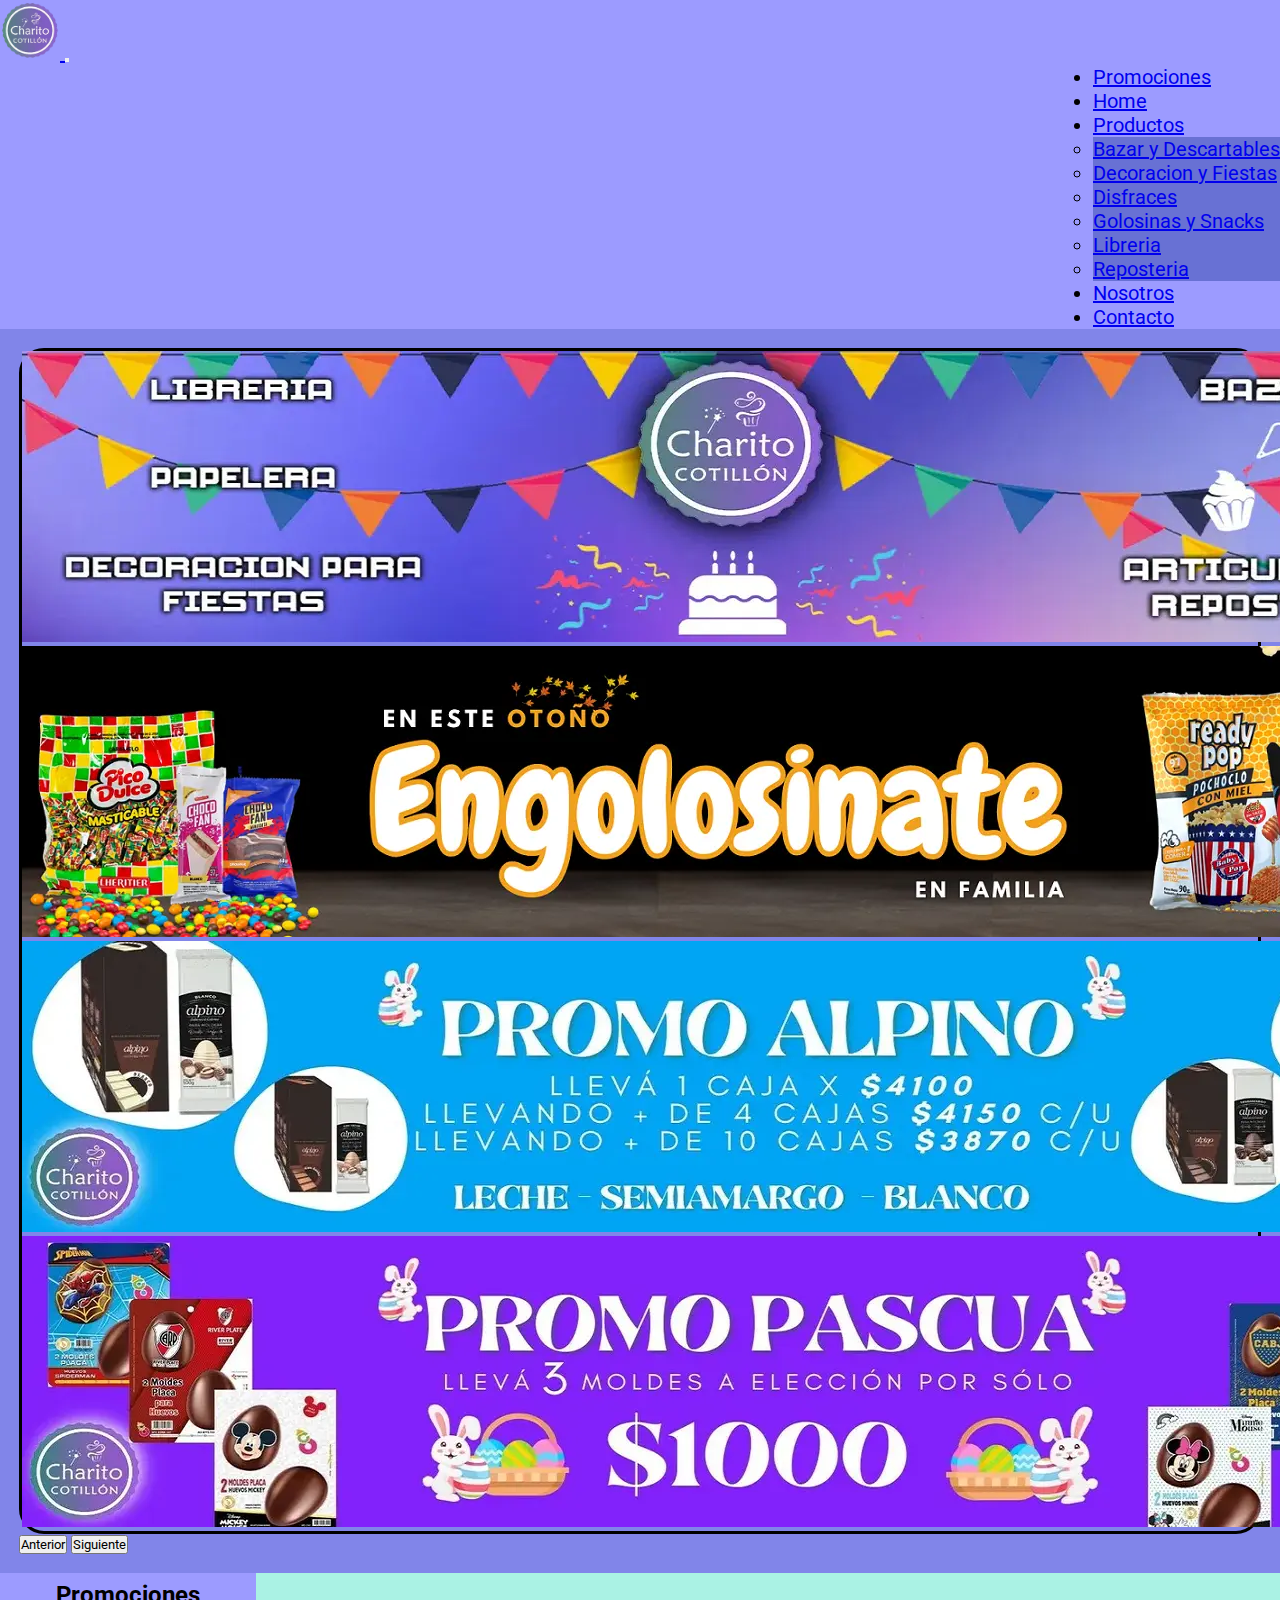
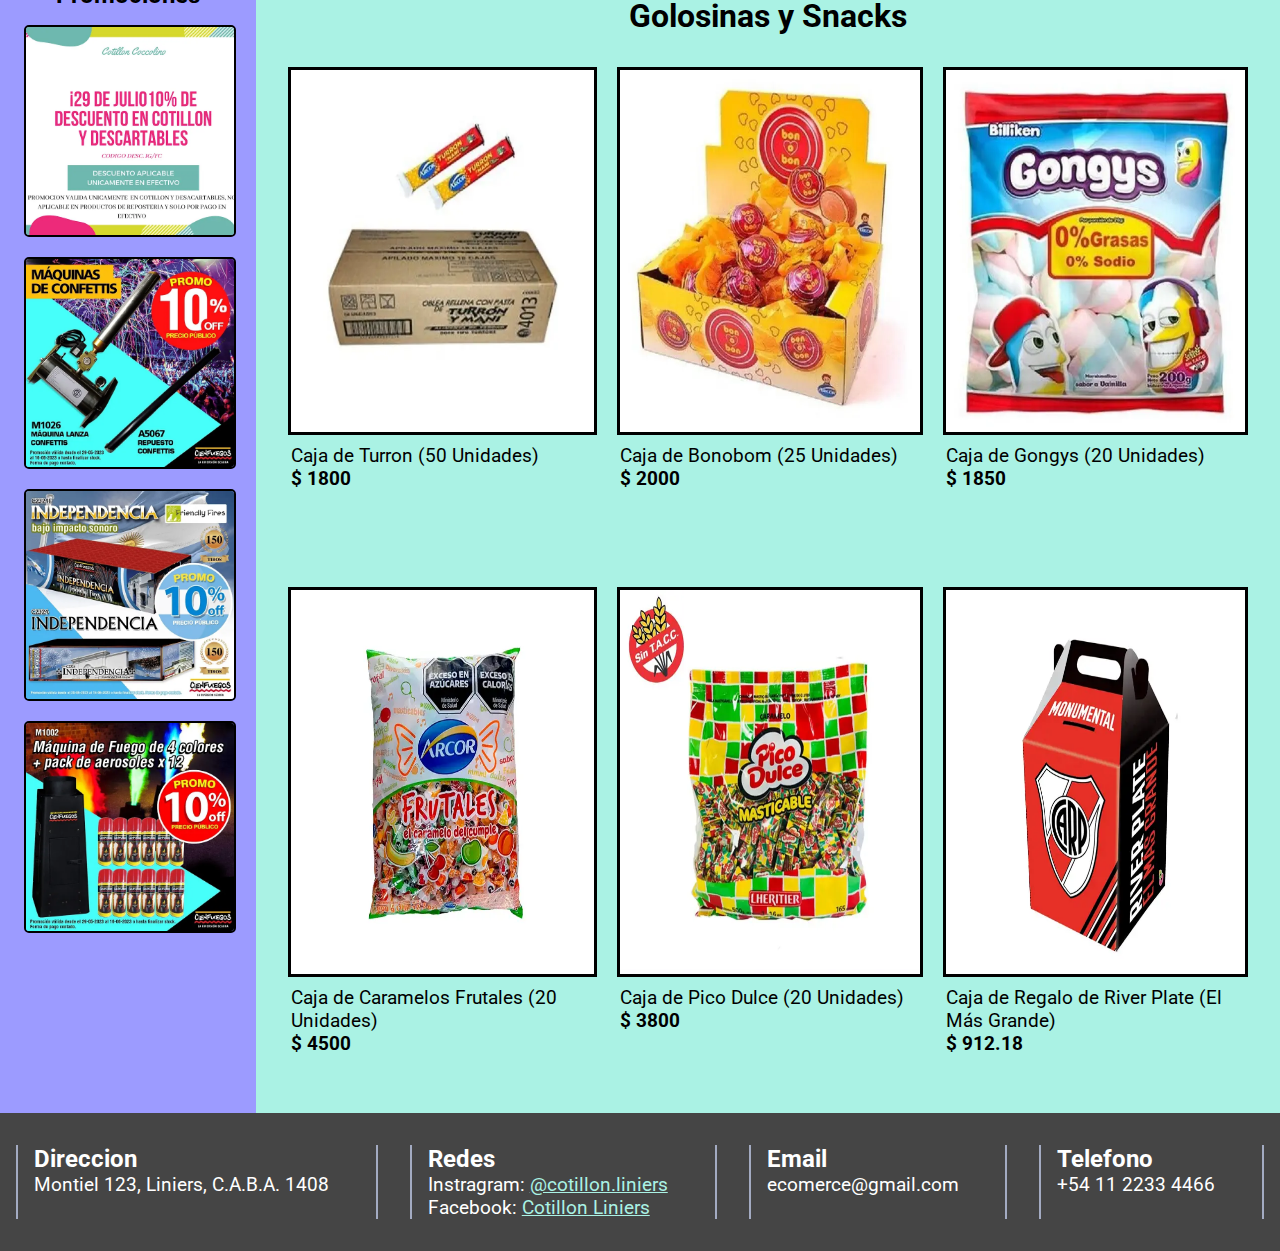
<file: pages/pages-productos/gol-snacks.html>
<!DOCTYPE html>
<html lang="en">
<head>
    <meta charset="UTF-8">
    <meta name="viewport" content="width=device-width, initial-scale=1.0">
    <title>Golosinas y Snacks</title>

    <!--Para los metas-->
    <meta name="description" content="Encuentra Todo para tus Fiestas en Nuestro Cotillón, Entra y Descubre Nuestras Secciones Especiales">
    <meta name="keywords" content="Cotillon, Fiestas, Decoracion, Accesorios, Articulos festivos, Disfraces">

    <!--Para el icono-->
    <link rel="short icon" href="../../img/logo.webp">

    <!--Tipografia-->
    <link rel="preconnect" href="https://fonts.googleapis.com">
    <link rel="preconnect" href="https://fonts.gstatic.com" crossorigin>
    <link href="https://fonts.googleapis.com/css2?family=Poppins:wght@200&family=Roboto:wght@300&display=swap" rel="stylesheet">
 
    <!--Bootstrap-->
    <link href="https://cdn.jsdelivr.net/npm/bootstrap@5.3.0/dist/css/bootstrap.min.css" rel="stylesheet" integrity="sha384-9ndCyUaIbzAi2FUVXJi0CjmCapSmO7SnpJef0486qhLnuZ2cdeRhO02iuK6FUUVM" crossorigin="anonymous">
 
    <!--Para vincular con CSS-->
    <link rel="stylesheet" href="../../css/style.css">

</head>
<body>
    <!--Para la barra de navegacion-->
    <nav class="navbar navbar-expand-md">
        <div class="container-fluid">
            <!--Para el Icono-->
            <a class="navbar-brand" href="../../index.html">
                <img src="../../img/logo.webp" alt="icono" width="60px" height="60px">
            </a>
            <button class="navbar-toggler" type="button" data-bs-toggle="collapse" data-bs-target="#navbarNav" aria-controls="navbarNav" aria-expanded="false" aria-label="Toggle navigation">
                <span class="navbar-toggler-icon"></span>
            </button>
            <!--Para el resto del menu de enlaces-->
            <div class="collapse navbar-collapse nav__ul--separacion" id="navbarNav">
                <ul class="navbar-nav">
                    <li class="nav-item">
                        <a class="nav-link" href="../promocion.html">Promociones</a>
                    </li>
                    <li class="nav-item">
                        <a class="nav-link" href="../../index.html">Home</a>
                    </li>
                    <li class="nav-item dropdown">
                        <a class="nav-link dropdown-toggle" href="../roductos.html" role="button" data-bs-toggle="dropdown" aria-expanded="false">
                            Productos
                        </a>
                        <!--Para la sub lista-->
                        <ul class="dropdown-menu nav__ul-sub-lista">
                            <li><a class="dropdown-item" href="bazar-descartables.html">Bazar y Descartables</a></li>
                            <li><a class="dropdown-item" href="deco-fiestas.html">Decoracion y Fiestas</a></li>
                            <li><a class="dropdown-item" href="disfreces.html">Disfraces</a></li>
                            <li><a class="dropdown-item" href="gol-snacks.html">Golosinas y Snacks</a></li>
                            <li><a class="dropdown-item" href="libreria.html">Libreria</a></li>
                            <li><a class="dropdown-item" href="repo.html">Reposteria</a></li>
                        </ul>
                    </li>
                    <li class="nav-item">
                        <a class="nav-link" href="../nosotros.html">Nosotros</a>
                    </li>
                    <li class="nav-item">
                        <a class="nav-link" href="../contacto.html">Contacto</a>
                    </li>
                </ul>
            </div>
        </div>
    </nav>

    <!--En este header va el "Carrousel" de Bootstrap-->
    <header id="carouselExample" class="carousel slide">
        <div class="carousel-inner header__carousel">
            <div class="carousel-item active">
                <img src="../../img/carrousel-1.webp" class="d-block w-100" alt="Promocion">
            </div>
            <div class="carousel-item">
                <img src="../../img/carrousel-2.webp" class="d-block w-100" alt="Promocion">
            </div>
            <div class="carousel-item">
                <img src="../../img/carrousel-3.webp" class="d-block w-100" alt="Promocion">
            </div>
            <div class="carousel-item">
                <img src="../../img/carrousel-4.webp" class="d-block w-100" alt="Promocion">
            </div>
        </div>
        <button class="carousel-control-prev" type="button" data-bs-target="#carouselExample" data-bs-slide="prev">
            <span class="carousel-control-prev-icon" aria-hidden="true"></span>
            <span class="visually-hidden">Anterior</span>
        </button>
        <button class="carousel-control-next" type="button" data-bs-target="#carouselExample" data-bs-slide="next">
            <span class="carousel-control-next-icon" aria-hidden="true"></span>
            <span class="visually-hidden">Siguiente</span>
        </button>
    </header>

    <!--Para la parte principal-->
    <div class="main">
        <!--Para la estructura del aside, que se ubicara en la izquierda-->
        <aside>
            <div class="aside__sub-titulo">
                <h2>Promociones</h2>
            </div>
            <div class="aside__container">
                <article>
                    <img class="aside__promocion-img" src="../../img/prom-item-1.webp" alt="Promocion">
                </article>
                <article>
                    <img class="aside__promocion-img" src="../../img/prom-item-2.webp" alt="Promocion">
                </article>
                <article>
                    <img class="aside__promocion-img" src="../../img/prom-item-3.webp" alt="Promocion">
                </article>
                <article>
                    <img class="aside__promocion-img" src="../../img/prom-item-4.webp" alt="Promocion">
                </article>
            </div>
        </aside>

        <!--Para el section, se ubicara a la derecha-->
        <section>
            <div class="section__titulo">
                <h2>Golosinas y Snacks</h2>
            </div>
            <div class="section__article-container">
                <article class="section__article-item">
                    <a href="#">
                        <img src="../../img/item-gol-snacks-1.webp" alt="Producto" class="section__article-img">
                    </a>
                    <p>
                        Caja de Turron (50 Unidades)
                        <span>$ 1800</span>
                    </p>
                </article>
                <article class="section__article-item">
                    <a href="#">
                        <img src="../../img/item-gol-snacks-2.webp" alt="Producto" class="section__article-img">
                    </a>
                    <p>
                        Caja de Bonobom (25 Unidades)
                        <span>$ 2000</span>
                    </p>
                </article>
                <article class="section__article-item">
                    <a href="#">
                        <img src="../../img/item-gol-snacks-3.webp" alt="Producto" class="section__article-img">
                    </a>
                    <p>
                        Caja de Gongys (20 Unidades)
                        <span>$ 1850</span>
                    </p>
                </article>
                <article class="section__article-item">
                    <a href="#">
                        <img src="../../img/item-gol-snacks-4.webp" alt="Producto" class="section__article-img">
                    </a>
                    <p>
                        Caja de Caramelos Frutales (20 Unidades)
                        <span>$ 4500</span>
                    </p>
                </article>
                <article class="section__article-item">
                    <a href="#">
                        <img src="../../img/item-gol-snacks-5.webp" alt="Producto" class="section__article-img">
                    </a>
                    <p>
                        Caja de Pico Dulce (20 Unidades)
                        <span>$ 3800</span>
                    </p>
                </article>
                <article class="section__article-item">
                    <a href="#">
                        <img src="../../img/item-gol-snacks-6.webp" alt="Producto" class="section__article-img">
                    </a>
                    <p>
                        Caja de Regalo de River Plate (El Más Grande)
                        <span>$ 912.18</span>
                    </p>
                </article>
            </div>
        </section>
    </div>

    <!--Para el Pie de Pagina-->
    <footer>
        <!--Dirreccion-->
        <div>
            <h3>Direccion</h3>
            <p>Montiel 123, Liniers, C.A.B.A. 1408</p>
        </div>
        <!--Redes-->
        <div class="redes">
            <ul>
                <h3>Redes</h3>
                <li>Instragram: <a href="https://www.instagram.com/" target="_blank">@cotillon.liniers</a></li>
                <li>Facebook: <a href="https://www.facebook.com/" target="_blank">Cotillon Liniers</a></li>
            </ul>
        </div>
        <!--Email-->
        <div>
            <h3>Email</h3>
            <p>ecomerce@gmail.com</p>
        </div>
        <!--Telefono-->
        <div>
            <h3>Telefono</h3>
            <p>+54 11 2233 4466</p>
        </div>
    </footer>

    <!--Para el Scrip de JavaScript de Bootstrap-->
    <script src="https://cdn.jsdelivr.net/npm/bootstrap@5.3.0/dist/js/bootstrap.bundle.min.js" integrity="sha384-geWF76RCwLtnZ8qwWowPQNguL3RmwHVBC9FhGdlKrxdiJJigb/j/68SIy3Te4Bkz" crossorigin="anonymous"></script>
</body>
</html>
</file>
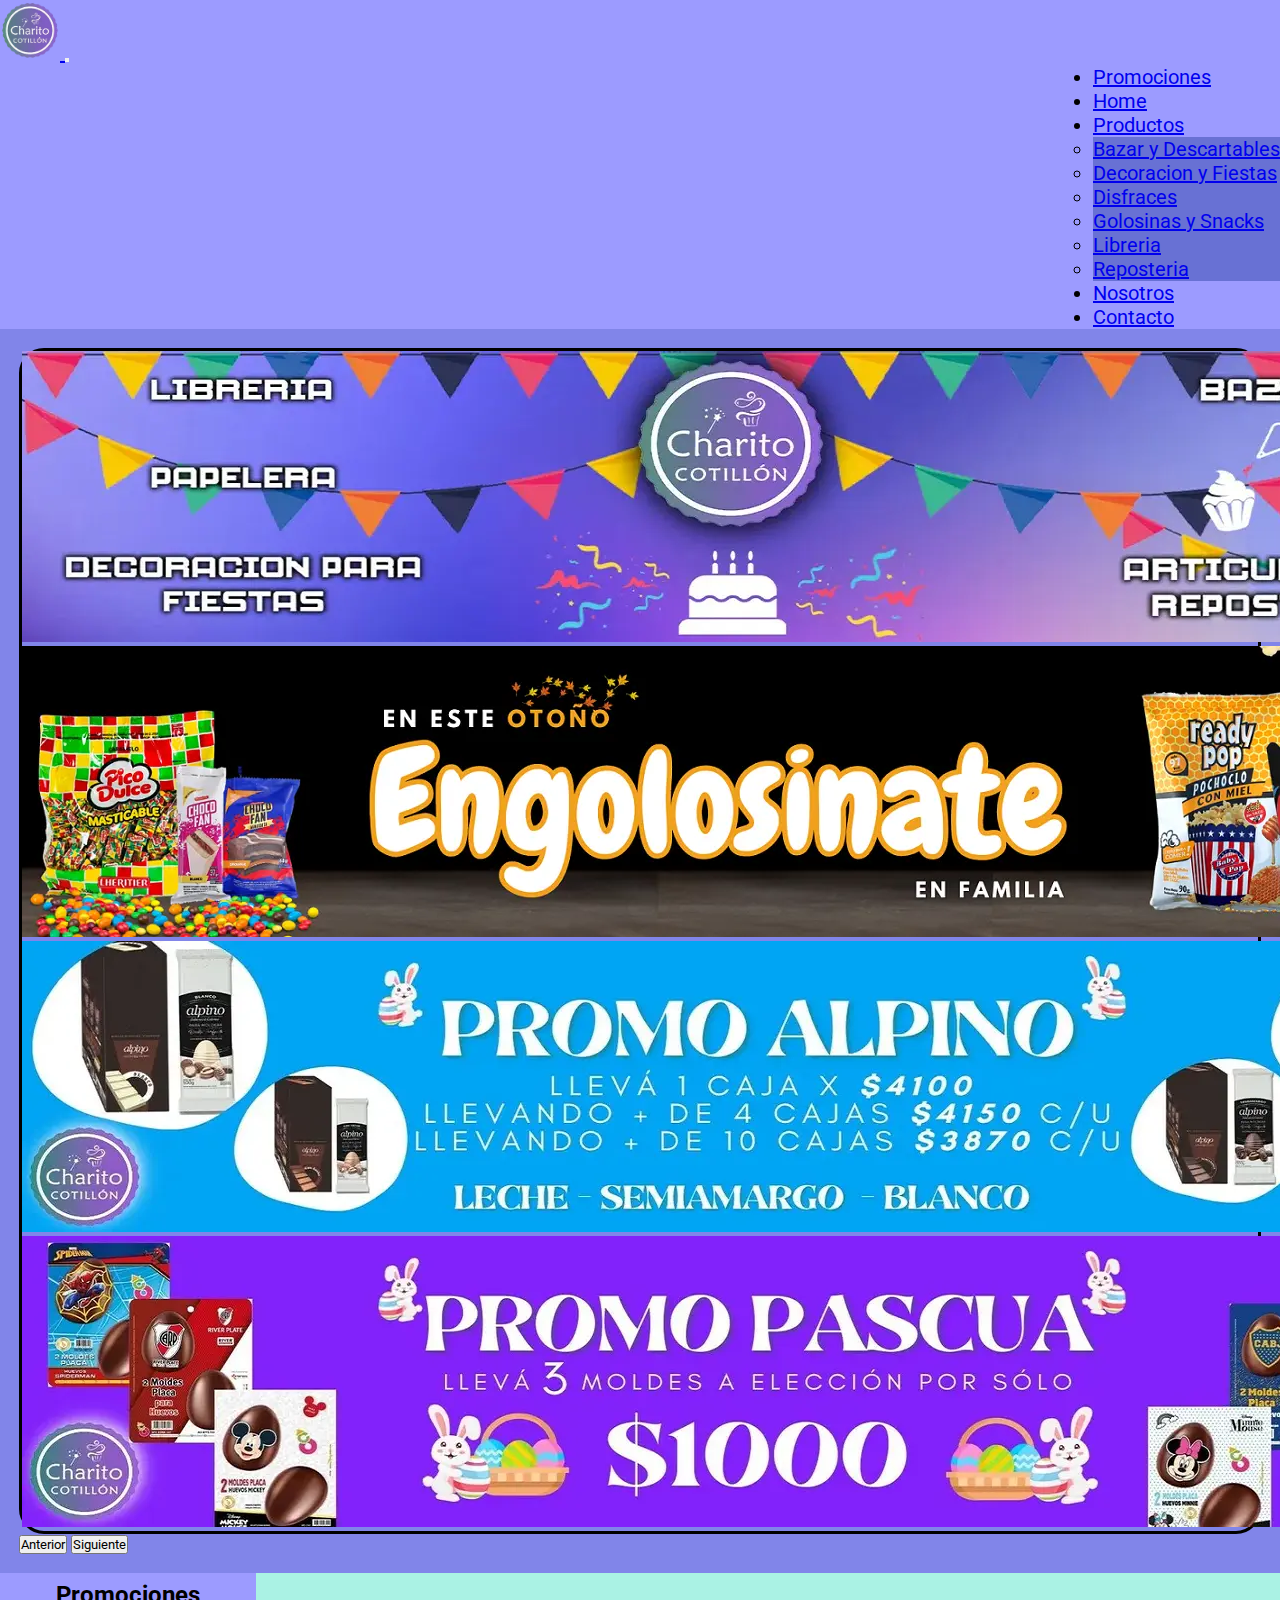
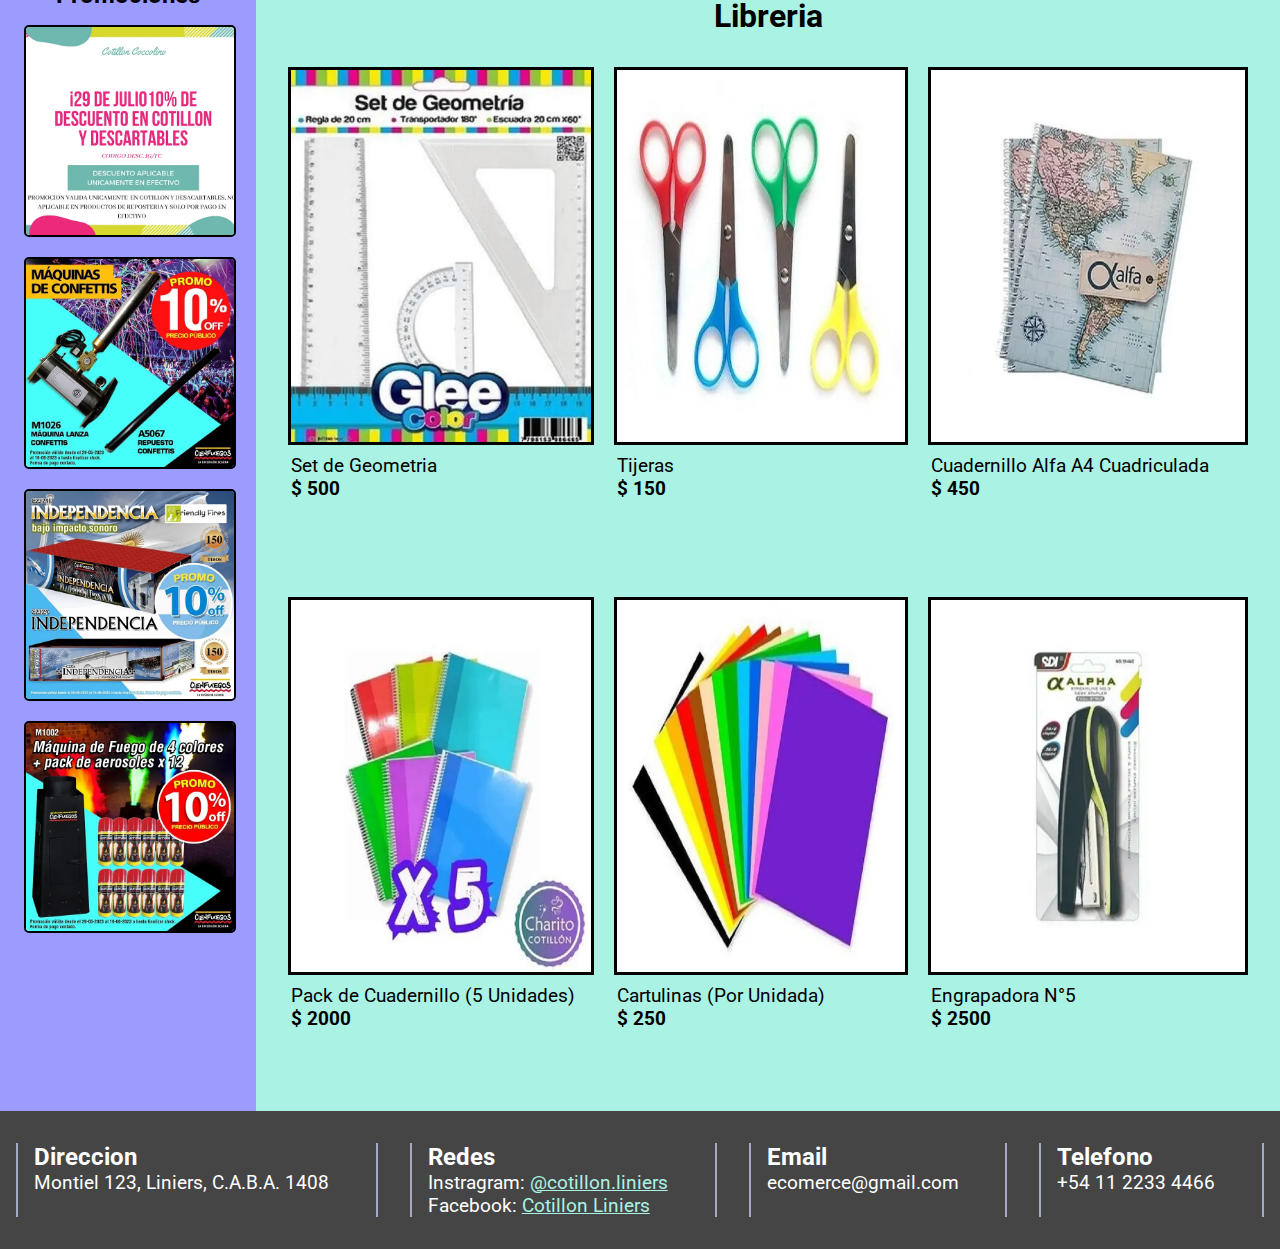
<file: pages/pages-productos/libreria.html>
<!DOCTYPE html>
<html lang="en">
<head>
    <meta charset="UTF-8">
    <meta name="viewport" content="width=device-width, initial-scale=1.0">
    <title>Libreria</title>

    <!--Para los metas-->
    <meta name="description" content="Encuentra Todo para tus Fiestas en Nuestro Cotillón, Entra y Descubre Nuestras Secciones Especiales">
    <meta name="keywords" content="Cotillon, Fiestas, Decoracion, Accesorios, Articulos festivos, Disfraces">

    <!--Para el icono-->
    <link rel="short icon" href="../../img/logo.webp">

    <!--Tipografia-->
    <link rel="preconnect" href="https://fonts.googleapis.com">
    <link rel="preconnect" href="https://fonts.gstatic.com" crossorigin>
    <link href="https://fonts.googleapis.com/css2?family=Poppins:wght@200&family=Roboto:wght@300&display=swap" rel="stylesheet">
 
    <!--Bootstrap-->
    <link href="https://cdn.jsdelivr.net/npm/bootstrap@5.3.0/dist/css/bootstrap.min.css" rel="stylesheet" integrity="sha384-9ndCyUaIbzAi2FUVXJi0CjmCapSmO7SnpJef0486qhLnuZ2cdeRhO02iuK6FUUVM" crossorigin="anonymous">
 
    <!--Para vincular con CSS-->
    <link rel="stylesheet" href="../../css/style.css">

</head>
<body>
    <!--Para la barra de navegacion-->
    <nav class="navbar navbar-expand-md">
        <div class="container-fluid">
            <!--Para el Icono-->
            <a class="navbar-brand" href="../../index.html">
                <img src="../../img/logo.webp" alt="icono" width="60px" height="60px">
            </a>
            <button class="navbar-toggler" type="button" data-bs-toggle="collapse" data-bs-target="#navbarNav" aria-controls="navbarNav" aria-expanded="false" aria-label="Toggle navigation">
                <span class="navbar-toggler-icon"></span>
            </button>
            <!--Para el resto del menu de enlaces-->
            <div class="collapse navbar-collapse nav__ul--separacion" id="navbarNav">
                <ul class="navbar-nav">
                    <li class="nav-item">
                        <a class="nav-link" href="../promocion.html">Promociones</a>
                    </li>
                    <li class="nav-item">
                        <a class="nav-link" href="../../index.html">Home</a>
                    </li>
                    <li class="nav-item dropdown">
                        <a class="nav-link dropdown-toggle" href="../roductos.html" role="button" data-bs-toggle="dropdown" aria-expanded="false">
                            Productos
                        </a>
                        <!--Para la sub lista-->
                        <ul class="dropdown-menu nav__ul-sub-lista">
                            <li><a class="dropdown-item" href="bazar-descartables.html">Bazar y Descartables</a></li>
                            <li><a class="dropdown-item" href="deco-fiestas.html">Decoracion y Fiestas</a></li>
                            <li><a class="dropdown-item" href="disfreces.html">Disfraces</a></li>
                            <li><a class="dropdown-item" href="gol-snacks.html">Golosinas y Snacks</a></li>
                            <li><a class="dropdown-item" href="libreria.html">Libreria</a></li>
                            <li><a class="dropdown-item" href="repo.html">Reposteria</a></li>
                        </ul>
                    </li>
                    <li class="nav-item">
                        <a class="nav-link" href="../nosotros.html">Nosotros</a>
                    </li>
                    <li class="nav-item">
                        <a class="nav-link" href="../contacto.html">Contacto</a>
                    </li>
                </ul>
            </div>
        </div>
    </nav>

    <!--En este header va el "Carrousel" de Bootstrap-->
    <header id="carouselExample" class="carousel slide">
        <div class="carousel-inner header__carousel">
            <div class="carousel-item active">
                <img src="../../img/carrousel-1.webp" class="d-block w-100" alt="Promocion">
            </div>
            <div class="carousel-item">
                <img src="../../img/carrousel-2.webp" class="d-block w-100" alt="Promocion">
            </div>
            <div class="carousel-item">
                <img src="../../img/carrousel-3.webp" class="d-block w-100" alt="Promocion">
            </div>
            <div class="carousel-item">
                <img src="../../img/carrousel-4.webp" class="d-block w-100" alt="Promocion">
            </div>
        </div>
        <button class="carousel-control-prev" type="button" data-bs-target="#carouselExample" data-bs-slide="prev">
            <span class="carousel-control-prev-icon" aria-hidden="true"></span>
            <span class="visually-hidden">Anterior</span>
        </button>
        <button class="carousel-control-next" type="button" data-bs-target="#carouselExample" data-bs-slide="next">
            <span class="carousel-control-next-icon" aria-hidden="true"></span>
            <span class="visually-hidden">Siguiente</span>
        </button>
    </header>

    <!--Para la parte principal-->
    <div class="main">
        <!--Para la estructura del aside, que se ubicara en la izquierda-->
        <aside>
            <div class="aside__sub-titulo">
                <h2>Promociones</h2>
            </div>
            <div class="aside__container">
                <article>
                    <img class="aside__promocion-img" src="../../img/prom-item-1.webp" alt="Promocion">
                </article>
                <article>
                    <img class="aside__promocion-img" src="../../img/prom-item-2.webp" alt="Promocion">
                </article>
                <article>
                    <img class="aside__promocion-img" src="../../img/prom-item-3.webp" alt="Promocion">
                </article>
                <article>
                    <img class="aside__promocion-img" src="../../img/prom-item-4.webp" alt="Promocion">
                </article>
            </div>
        </aside>

        <!--Para el section, se ubicara a la derecha-->
        <section>
            <div class="section__titulo">
                <h2>Libreria</h2>
            </div>
            <div class="section__article-container">
                <article class="section__article-item">
                    <a href="#">
                        <img src="../../img/item-libro-1.webp" alt="Producto" class="section__article-img">
                    </a>
                    <p>
                        Set de Geometria 
                        <span>$ 500</span>
                    </p>
                </article>
                <article class="section__article-item">
                    <a href="#">
                        <img src="../../img/item-libro-2.webp" alt="Producto" class="section__article-img">
                    </a>
                    <p>
                        Tijeras
                        <span>$ 150</span>
                    </p>
                </article>
                <article class="section__article-item">
                    <a href="#">
                        <img src="../../img/item-libro-3.webp" alt="Producto" class="section__article-img">
                    </a>
                    <p>
                        Cuadernillo Alfa A4 Cuadriculada
                        <span>$ 450</span>
                    </p>
                </article>
                <article class="section__article-item">
                    <a href="#">
                        <img src="../../img/item-libro-4.webp" alt="Producto" class="section__article-img">
                    </a>
                    <p>
                        Pack de Cuadernillo (5 Unidades)
                        <span>$ 2000</span>
                    </p>
                </article>
                <article class="section__article-item">
                    <a href="#">
                        <img src="../../img/item-libro-5.webp" alt="Producto" class="section__article-img">
                    </a>
                    <p>
                        Cartulinas (Por Unidada)
                        <span> $ 250</span>
                    </p>
                </article>
                <article class="section__article-item">
                    <a href="#">
                        <img src="../../img/item-libro-6.webp" alt="Producto" class="section__article-img">
                    </a>
                    <p>
                        Engrapadora N°5
                        <span>$ 2500</span>
                    </p>
                </article>
            </div>
        </section>
    </div>

    <!--Para el Pie de Pagina-->
    <footer>
        <!--Dirreccion-->
        <div>
            <h3>Direccion</h3>
            <p>Montiel 123, Liniers, C.A.B.A. 1408</p>
        </div>
        <!--Redes-->
        <div class="redes">
            <ul>
                <h3>Redes</h3>
                <li>Instragram: <a href="https://www.instagram.com/" target="_blank">@cotillon.liniers</a></li>
                <li>Facebook: <a href="https://www.facebook.com/" target="_blank">Cotillon Liniers</a></li>
            </ul>
        </div>
        <!--Email-->
        <div>
            <h3>Email</h3>
            <p>ecomerce@gmail.com</p>
        </div>
        <!--Telefono-->
        <div>
            <h3>Telefono</h3>
            <p>+54 11 2233 4466</p>
        </div>
    </footer>

    <!--Para el Scrip de JavaScript de Bootstrap-->
    <script src="https://cdn.jsdelivr.net/npm/bootstrap@5.3.0/dist/js/bootstrap.bundle.min.js" integrity="sha384-geWF76RCwLtnZ8qwWowPQNguL3RmwHVBC9FhGdlKrxdiJJigb/j/68SIy3Te4Bkz" crossorigin="anonymous"></script>
</body>
</html>
</file>
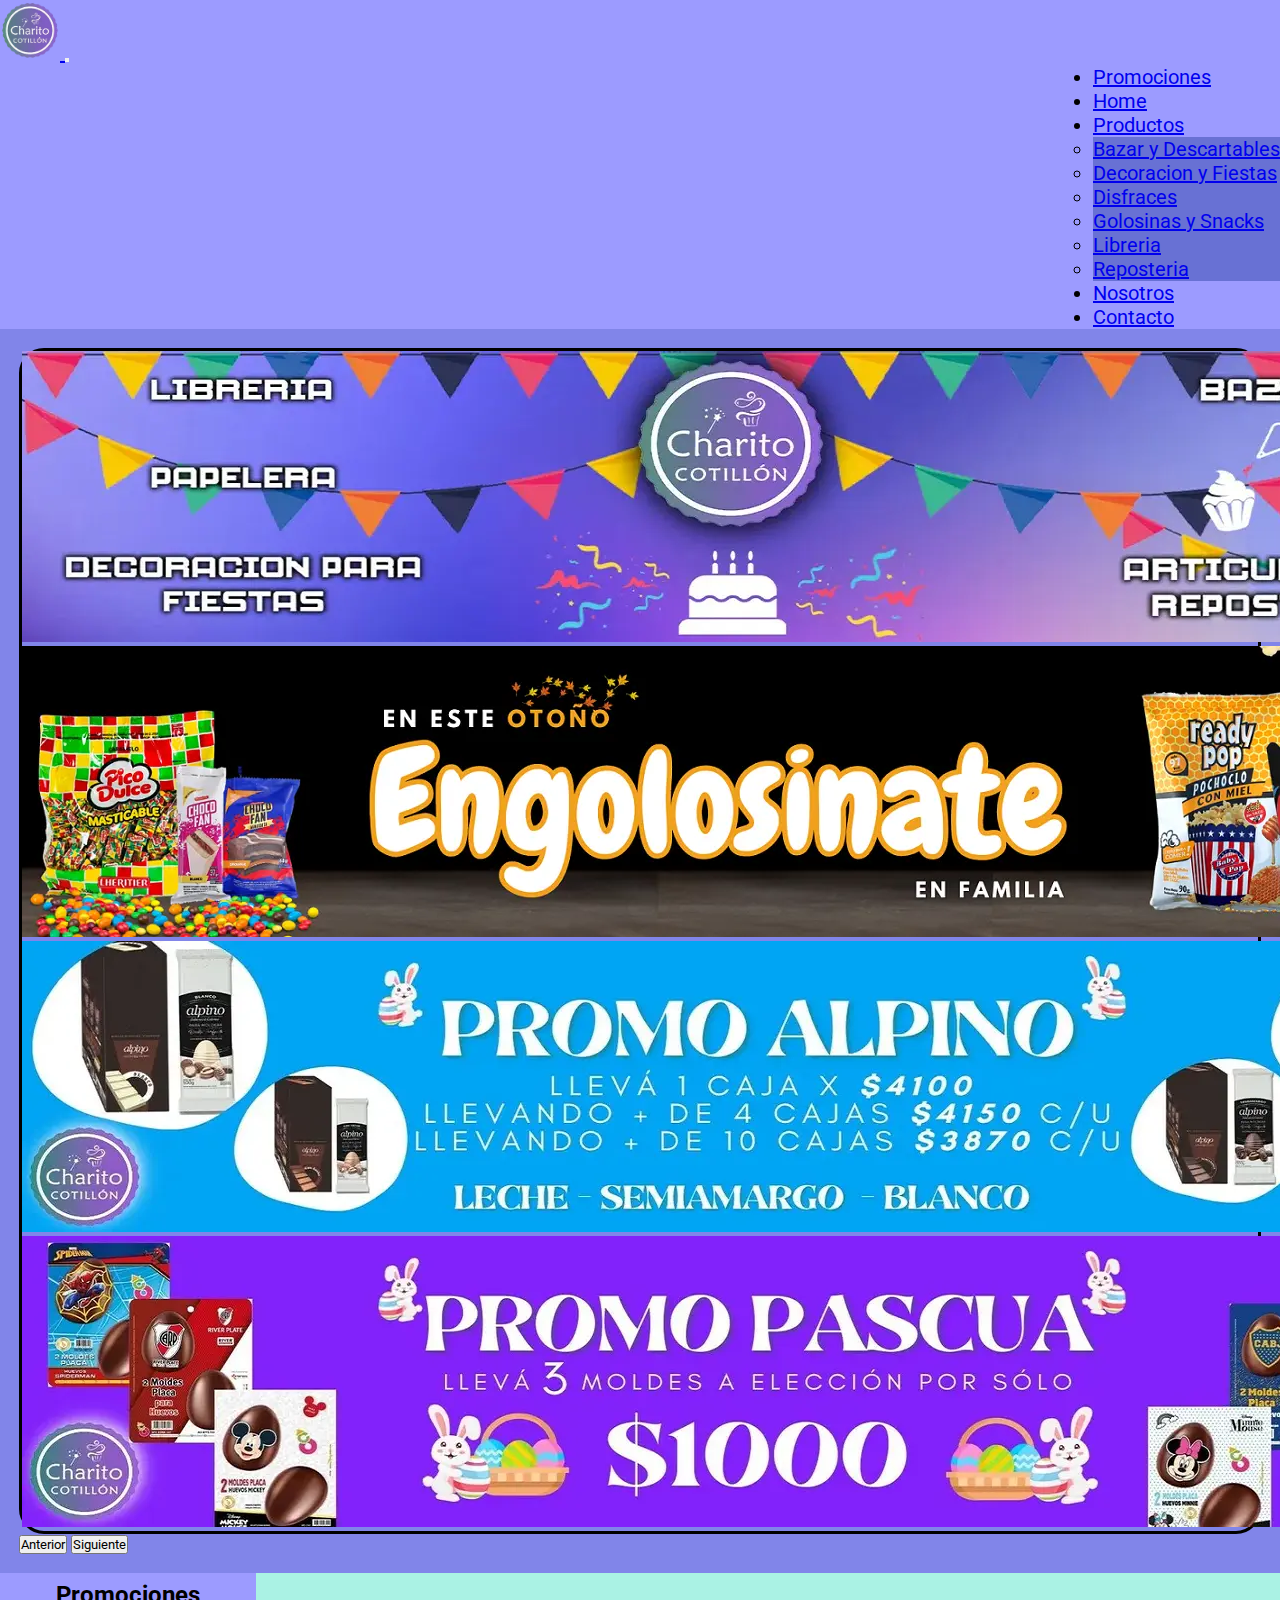
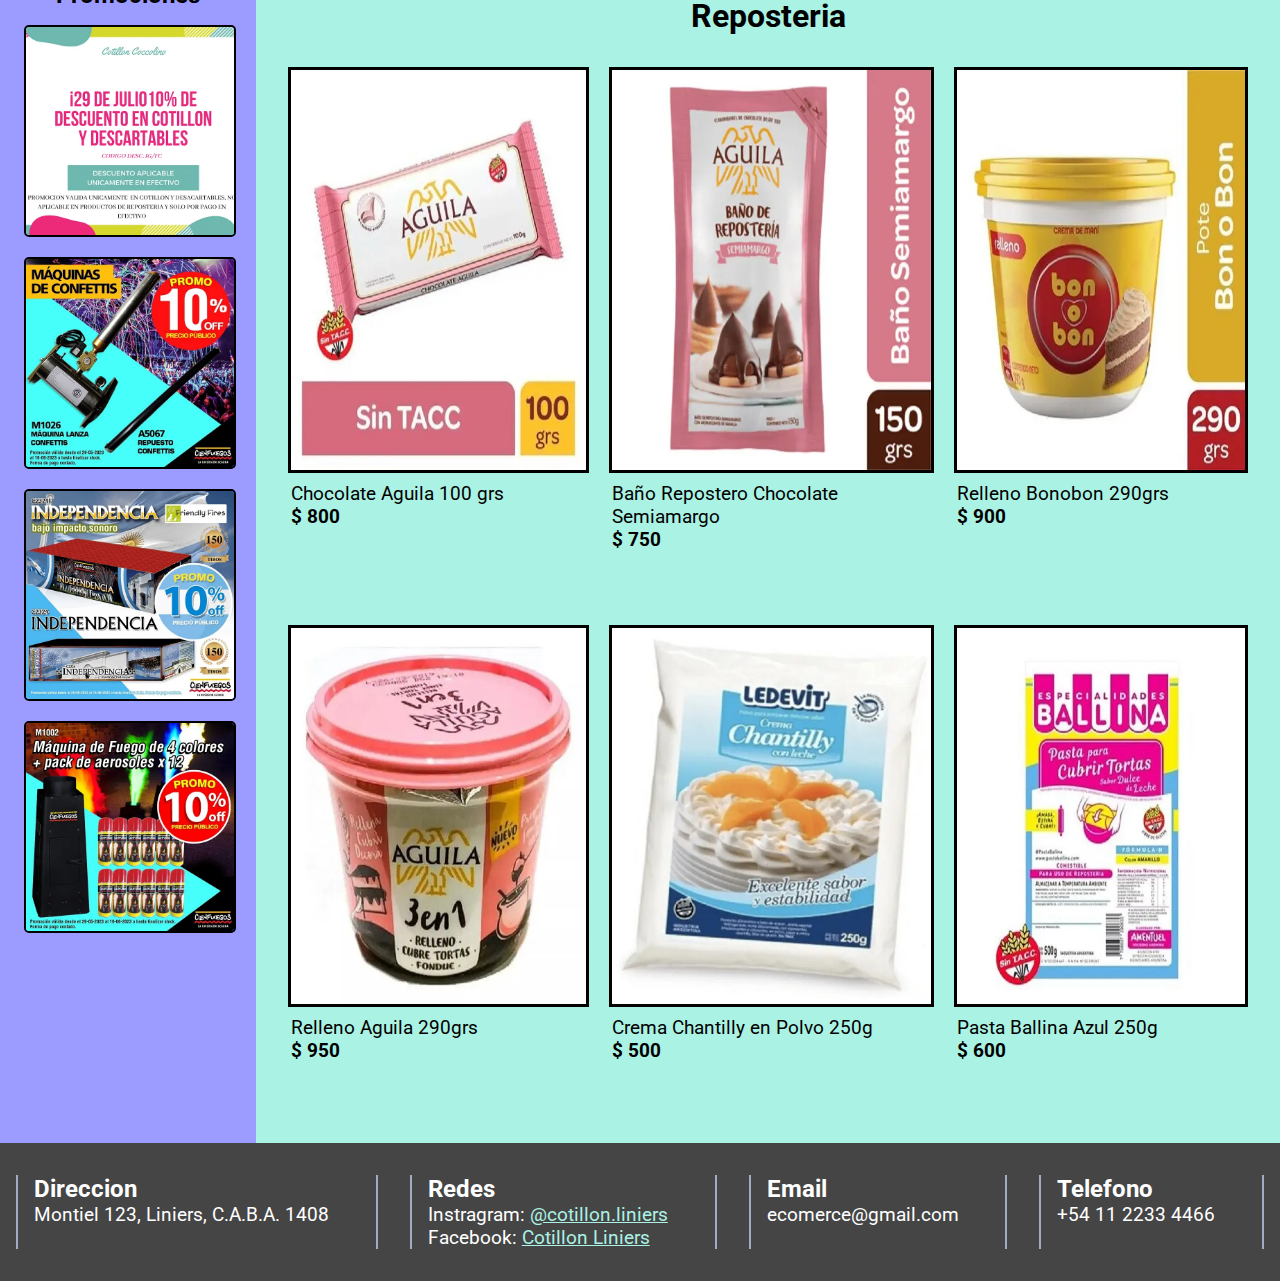
<file: pages/pages-productos/repo.html>
<!DOCTYPE html>
<html lang="en">
<head>
    <meta charset="UTF-8">
    <meta name="viewport" content="width=device-width, initial-scale=1.0">
    <title>Resposteria</title>

    <!--Para los metas-->
    <meta name="description" content="Encuentra Todo para tus Fiestas en Nuestro Cotillón, Entra y Descubre Nuestras Secciones Especiales">
    <meta name="keywords" content="Cotillon, Fiestas, Decoracion, Accesorios, Articulos festivos, Disfraces">

    <!--Para el icono-->
    <link rel="short icon" href="../../img/logo.webp">

    <!--Tipografia-->
    <link rel="preconnect" href="https://fonts.googleapis.com">
    <link rel="preconnect" href="https://fonts.gstatic.com" crossorigin>
    <link href="https://fonts.googleapis.com/css2?family=Poppins:wght@200&family=Roboto:wght@300&display=swap" rel="stylesheet">
 
    <!--Bootstrap-->
    <link href="https://cdn.jsdelivr.net/npm/bootstrap@5.3.0/dist/css/bootstrap.min.css" rel="stylesheet" integrity="sha384-9ndCyUaIbzAi2FUVXJi0CjmCapSmO7SnpJef0486qhLnuZ2cdeRhO02iuK6FUUVM" crossorigin="anonymous">
 
    <!--Para vincular con CSS-->
    <link rel="stylesheet" href="../../css/style.css">

</head>
<body>
    <!--Para la barra de navegacion-->
    <nav class="navbar navbar-expand-md">
        <div class="container-fluid">
            <!--Para el Icono-->
            <a class="navbar-brand" href="../../index.html">
                <img src="../../img/logo.webp" alt="icono" width="60px" height="60px">
            </a>
            <button class="navbar-toggler" type="button" data-bs-toggle="collapse" data-bs-target="#navbarNav" aria-controls="navbarNav" aria-expanded="false" aria-label="Toggle navigation">
                <span class="navbar-toggler-icon"></span>
            </button>
            <!--Para el resto del menu de enlaces-->
            <div class="collapse navbar-collapse nav__ul--separacion" id="navbarNav">
                <ul class="navbar-nav">
                    <li class="nav-item">
                        <a class="nav-link" href="../promocion.html">Promociones</a>
                    </li>
                    <li class="nav-item">
                        <a class="nav-link" href="../../index.html">Home</a>
                    </li>
                    <li class="nav-item dropdown">
                        <a class="nav-link dropdown-toggle" href="../roductos.html" role="button" data-bs-toggle="dropdown" aria-expanded="false">
                            Productos
                        </a>
                        <!--Para la sub lista-->
                        <ul class="dropdown-menu nav__ul-sub-lista">
                            <li><a class="dropdown-item" href="bazar-descartables.html">Bazar y Descartables</a></li>
                            <li><a class="dropdown-item" href="deco-fiestas.html">Decoracion y Fiestas</a></li>
                            <li><a class="dropdown-item" href="disfreces.html">Disfraces</a></li>
                            <li><a class="dropdown-item" href="gol-snacks.html">Golosinas y Snacks</a></li>
                            <li><a class="dropdown-item" href="libreria.html">Libreria</a></li>
                            <li><a class="dropdown-item" href="repo.html">Reposteria</a></li>
                        </ul>
                    </li>
                    <li class="nav-item">
                        <a class="nav-link" href="../nosotros.html">Nosotros</a>
                    </li>
                    <li class="nav-item">
                        <a class="nav-link" href="../contacto.html">Contacto</a>
                    </li>
                </ul>
            </div>
        </div>
    </nav>

    <!--En este header va el "Carrousel" de Bootstrap-->
    <header id="carouselExample" class="carousel slide">
        <div class="carousel-inner header__carousel">
            <div class="carousel-item active">
                <img src="../../img/carrousel-1.webp" class="d-block w-100" alt="Promocion">
            </div>
            <div class="carousel-item">
                <img src="../../img/carrousel-2.webp" class="d-block w-100" alt="Promocion">
            </div>
            <div class="carousel-item">
                <img src="../../img/carrousel-3.webp" class="d-block w-100" alt="Promocion">
            </div>
            <div class="carousel-item">
                <img src="../../img/carrousel-4.webp" class="d-block w-100" alt="Promocion">
            </div>
        </div>
        <button class="carousel-control-prev" type="button" data-bs-target="#carouselExample" data-bs-slide="prev">
            <span class="carousel-control-prev-icon" aria-hidden="true"></span>
            <span class="visually-hidden">Anterior</span>
        </button>
        <button class="carousel-control-next" type="button" data-bs-target="#carouselExample" data-bs-slide="next">
            <span class="carousel-control-next-icon" aria-hidden="true"></span>
            <span class="visually-hidden">Siguiente</span>
        </button>
    </header>

    <!--Para la parte principal-->
    <div class="main">
        <!--Para la estructura del aside, que se ubicara en la izquierda-->
        <aside>
            <div class="aside__sub-titulo">
                <h2>Promociones</h2>
            </div>
            <div class="aside__container">
                <article>
                    <img class="aside__promocion-img" src="../../img/prom-item-1.webp" alt="Promocion">
                </article>
                <article>
                    <img class="aside__promocion-img" src="../../img/prom-item-2.webp" alt="Promocion">
                </article>
                <article>
                    <img class="aside__promocion-img" src="../../img/prom-item-3.webp" alt="Promocion">
                </article>
                <article>
                    <img class="aside__promocion-img" src="../../img/prom-item-4.webp" alt="Promocion">
                </article>
            </div>
        </aside>

        <!--Para el section, se ubicara a la derecha-->
        <section>
            <div class="section__titulo">
                <h2>Reposteria</h2>
            </div>
            <div class="section__article-container">
                <article class="section__article-item">
                    <a href="#">
                        <img src="../../img/item-repo-1.webp" alt="Producto" class="section__article-img">
                    </a>
                    <p>
                        Chocolate Aguila 100 grs
                        <span>$ 800</span>
                    </p>
                </article>
                <article class="section__article-item">
                    <a href="#">
                        <img src="../../img/item-repo-2.webp" alt="Producto" class="section__article-img">
                    </a>
                    <p>
                        Baño Repostero Chocolate Semiamargo
                        <span>$ 750</span>
                    </p>
                </article>
                <article class="section__article-item">
                    <a href="#">
                        <img src="../../img/item-repo-3.webp" alt="Producto" class="section__article-img">
                    </a>
                    <p>
                        Relleno Bonobon 290grs
                        <span>$ 900</span>
                    </p>
                </article>
                <article class="section__article-item">
                    <a href="#">
                        <img src="../../img/item-repo-4.webp" alt="Producto" class="section__article-img">
                    </a>
                    <p>
                        Relleno Aguila 290grs
                        <span>$ 950</span>
                    </p>
                </article>
                <article class="section__article-item">
                    <a href="#">
                        <img src="../../img/item-repo-5.webp" alt="Producto" class="section__article-img">
                    </a>
                    <p>
                        Crema Chantilly en Polvo 250g
                        <span>$ 500</span>
                    </p>
                </article>
                <article class="section__article-item">
                    <a href="#">
                        <img src="../../img/item-repo-6.webp" alt="Producto" class="section__article-img">
                    </a>
                    <p>
                        Pasta Ballina Azul 250g 
                        <span>$ 600</span>
                    </p>
                </article>
            </div>
        </section>
    </div>

    <!--Para el Pie de Pagina-->
    <footer>
        <!--Dirreccion-->
        <div>
            <h3>Direccion</h3>
            <p>Montiel 123, Liniers, C.A.B.A. 1408</p>
        </div>
        <!--Redes-->
        <div class="redes">
            <ul>
                <h3>Redes</h3>
                <li>Instragram: <a href="https://www.instagram.com/" target="_blank">@cotillon.liniers</a></li>
                <li>Facebook: <a href="https://www.facebook.com/" target="_blank">Cotillon Liniers</a></li>
            </ul>
        </div>
        <!--Email-->
        <div>
            <h3>Email</h3>
            <p>ecomerce@gmail.com</p>
        </div>
        <!--Telefono-->
        <div>
            <h3>Telefono</h3>
            <p>+54 11 2233 4466</p>
        </div>
    </footer>

    <!--Para el Scrip de JavaScript de Bootstrap-->
    <script src="https://cdn.jsdelivr.net/npm/bootstrap@5.3.0/dist/js/bootstrap.bundle.min.js" integrity="sha384-geWF76RCwLtnZ8qwWowPQNguL3RmwHVBC9FhGdlKrxdiJJigb/j/68SIy3Te4Bkz" crossorigin="anonymous"></script>
</body>
</html>
</file>
<file: css/style.css>
/*Para el reseto CSS*/
* {
  margin: 0;
  padding: 0;
  font-family: "Roboto", sans-serif;
}

/*Para el estilo del nav*/
nav {
  font-size: 1.25em;
  background-color: rgb(156, 155, 255);
}
nav div .nav__ul--separacion {
  display: flex;
  justify-content: flex-end;
}
nav div .nav__ul--separacion ul li a:hover {
  color: rgb(170, 242, 228);
}
nav div .nav__ul--separacion ul li .nav__ul-sub-lista {
  background-color: rgb(104, 113, 212);
}
nav div .nav__ul--separacion ul li .nav__ul-sub-lista li a {
  background-color: rgb(104, 113, 212);
}

/*Para el estilo del header*/
header {
  padding: 1.2rem;
  background-color: rgb(129, 133, 233);
}
header .header__carousel {
  border: 3px solid rgb(0, 0, 0);
  border-radius: 25px;
}

/*Para el estilo del aside*/
main {
  display: flex;
  flex-direction: row;
}
main aside {
  width: 20%;
  display: flex;
  flex-direction: column;
  background-color: rgb(156, 155, 255);
  text-align: center;
}
main aside .aside__sub-titulo {
  margin-top: 0.5rem;
}
main aside .aside__sub-titulo h2 {
  font-size: 1.5em;
}
main aside .aside__container {
  margin: 0 1.5rem;
}
main aside .aside__container article {
  margin: 1em 0;
}
main aside .aside__container .aside__promocion-img {
  height: 100%;
  width: 100%;
  border: 2px solid #000000;
  border-radius: 5px;
}

.main {
  display: flex;
  flex-direction: row;
}
.main aside {
  width: 20%;
  display: flex;
  flex-direction: column;
  background-color: rgb(156, 155, 255);
  text-align: center;
}
.main aside .aside__sub-titulo {
  margin-top: 0.5rem;
}
.main aside .aside__sub-titulo h2 {
  font-size: 1.5em;
}
.main aside .aside__container {
  margin: 0 1.5rem;
}
.main aside .aside__container article {
  margin: 1rem 0;
}
.main aside .aside__container .aside__promocion-img {
  height: 100%;
  width: 100%;
  border: 2px solid #000000;
  border-radius: 5px;
}

/*Para el estilo del section*/
main section {
  width: 80%;
  background-color: rgb(170, 242, 228);
  padding-bottom: 2.5rem;
}
main section .section__titulo {
  margin-top: 1.5rem;
  text-align: center;
}
main section .section__titulo h2 {
  font-size: 2em;
}
main section .section__article-container {
  display: grid;
  grid-template-columns: repeat(3, auto);
  -moz-column-gap: 1.25rem;
       column-gap: 1.25rem;
  row-gap: 5rem;
  justify-items: center;
  padding: 2rem;
}
main section .section__article-container .section__article-item {
  border: 3px solid black;
}
main section .section__article-container .section__article-item h2 {
  text-align: center;
}
main section .section__article-container .section__article-item h3 {
  text-align: center;
  font-size: 1.2em;
  margin-top: 0.5rem;
}
main section .section__article-container .section__article-item .section__article-img {
  height: 100%;
  width: 100%;
}

.main section {
  width: 80%;
  background-color: rgb(170, 242, 228);
  padding-bottom: 5rem;
}
.main section .section__formulario {
  margin: 1.5rem;
}
.main section .section__formulario div h3 {
  font-size: 1.5em;
  margin-bottom: 1rem;
}
.main section .section__nosotros {
  margin: 1.5rem;
}
.main section .section__nosotros h2 {
  font-size: 1.5em;
}
.main section .section__nosotros p {
  margin-top: 2rem;
  font-size: 1.2em;
  text-align: left;
}
.main section .section__titulo {
  margin-top: 1.5rem;
  text-align: center;
}
.main section .section__titulo h2 {
  font-size: 2em;
}
.main section .section__article-container {
  display: grid;
  grid-template-columns: repeat(3, auto);
  -moz-column-gap: 1.25rem;
       column-gap: 1.25rem;
  row-gap: 8rem;
  justify-items: center;
  padding: 2rem;
}
.main section .section__article-container .section__article-item {
  border: 3px solid black;
  margin-bottom: 1.5rem;
}
.main section .section__article-container .section__article-item h3 {
  text-align: center;
  font-size: 2em;
  margin-top: 0.5rem;
}
.main section .section__article-container .section__article-item p {
  text-align: left;
  font-size: 1.2em;
  margin-top: 0.5rem;
}
.main section .section__article-container .section__article-item p span {
  display: block;
  text-align: left;
  font-size: 1em;
  font-weight: bold;
}
.main section .section__article-container .section__article-item .section__article-img {
  height: 100%;
  width: 100%;
}

/*Para el estilo del footer*/
footer {
  display: grid;
  grid-template-columns: repeat(4, auto);
  color: #FFFFFF;
  background-color: rgb(69, 69, 69);
}
footer div {
  margin: 2rem 1rem;
  padding: 0px 1rem;
  border-right: 2px solid #a3abc2;
  border-left: 2px solid #a3abc2;
}
footer div h3 {
  font-size: 1.5em;
}
footer div p {
  font-size: 1.2em;
}
footer div ul {
  padding: 0;
}
footer div ul li {
  display: block;
  font-size: 1.2em;
  list-style: none;
}
footer div ul li a {
  color: rgb(170, 242, 228);
}

/*Para el estilo del MEdia Queries*/
@media (max-width: 767px) {
  nav div .nav__ul--separacion {
    width: 100%;
    display: flex;
    flex-direction: row-reverse;
    border-top: 2px solid black;
    background-color: rgb(129, 133, 233);
  }
  main {
    width: 100%;
    display: flex;
    flex-direction: column-reverse;
  }
  main aside {
    width: 100%;
    padding-bottom: 1.5rem;
    display: flex;
    flex-direction: column;
  }
  main aside .aside__container {
    width: 100%;
    margin: 0;
    display: flex;
    flex-direction: row;
  }
  main aside .aside__container article {
    margin: 0 0.5rem;
  }
  main section {
    width: 100%;
    padding-bottom: 1.5rem;
  }
  main section .section__article-container {
    display: grid;
    grid-template-columns: repeat(2, auto);
    -moz-column-gap: 1.25em;
         column-gap: 1.25em;
    row-gap: 5em;
  }
  footer {
    display: flex;
    flex-direction: column;
  }
  .main {
    width: 100%;
    display: flex;
    flex-direction: column-reverse;
  }
  .main aside {
    width: 100%;
    padding-bottom: 1.5em;
    display: flex;
    flex-direction: column;
  }
  .main aside .aside__container {
    width: 100%;
    margin: 0;
    display: flex;
    flex-direction: row;
  }
  .main aside .aside__container article {
    margin: 0 0.5em;
  }
  .main section {
    width: 100%;
  }
  .main section .section__article-container {
    display: grid;
    grid-template-columns: repeat(2, auto);
    -moz-column-gap: 1.25rem;
         column-gap: 1.25rem;
    row-gap: 8rem;
  }
}/*# sourceMappingURL=main.css.map */
</file>
